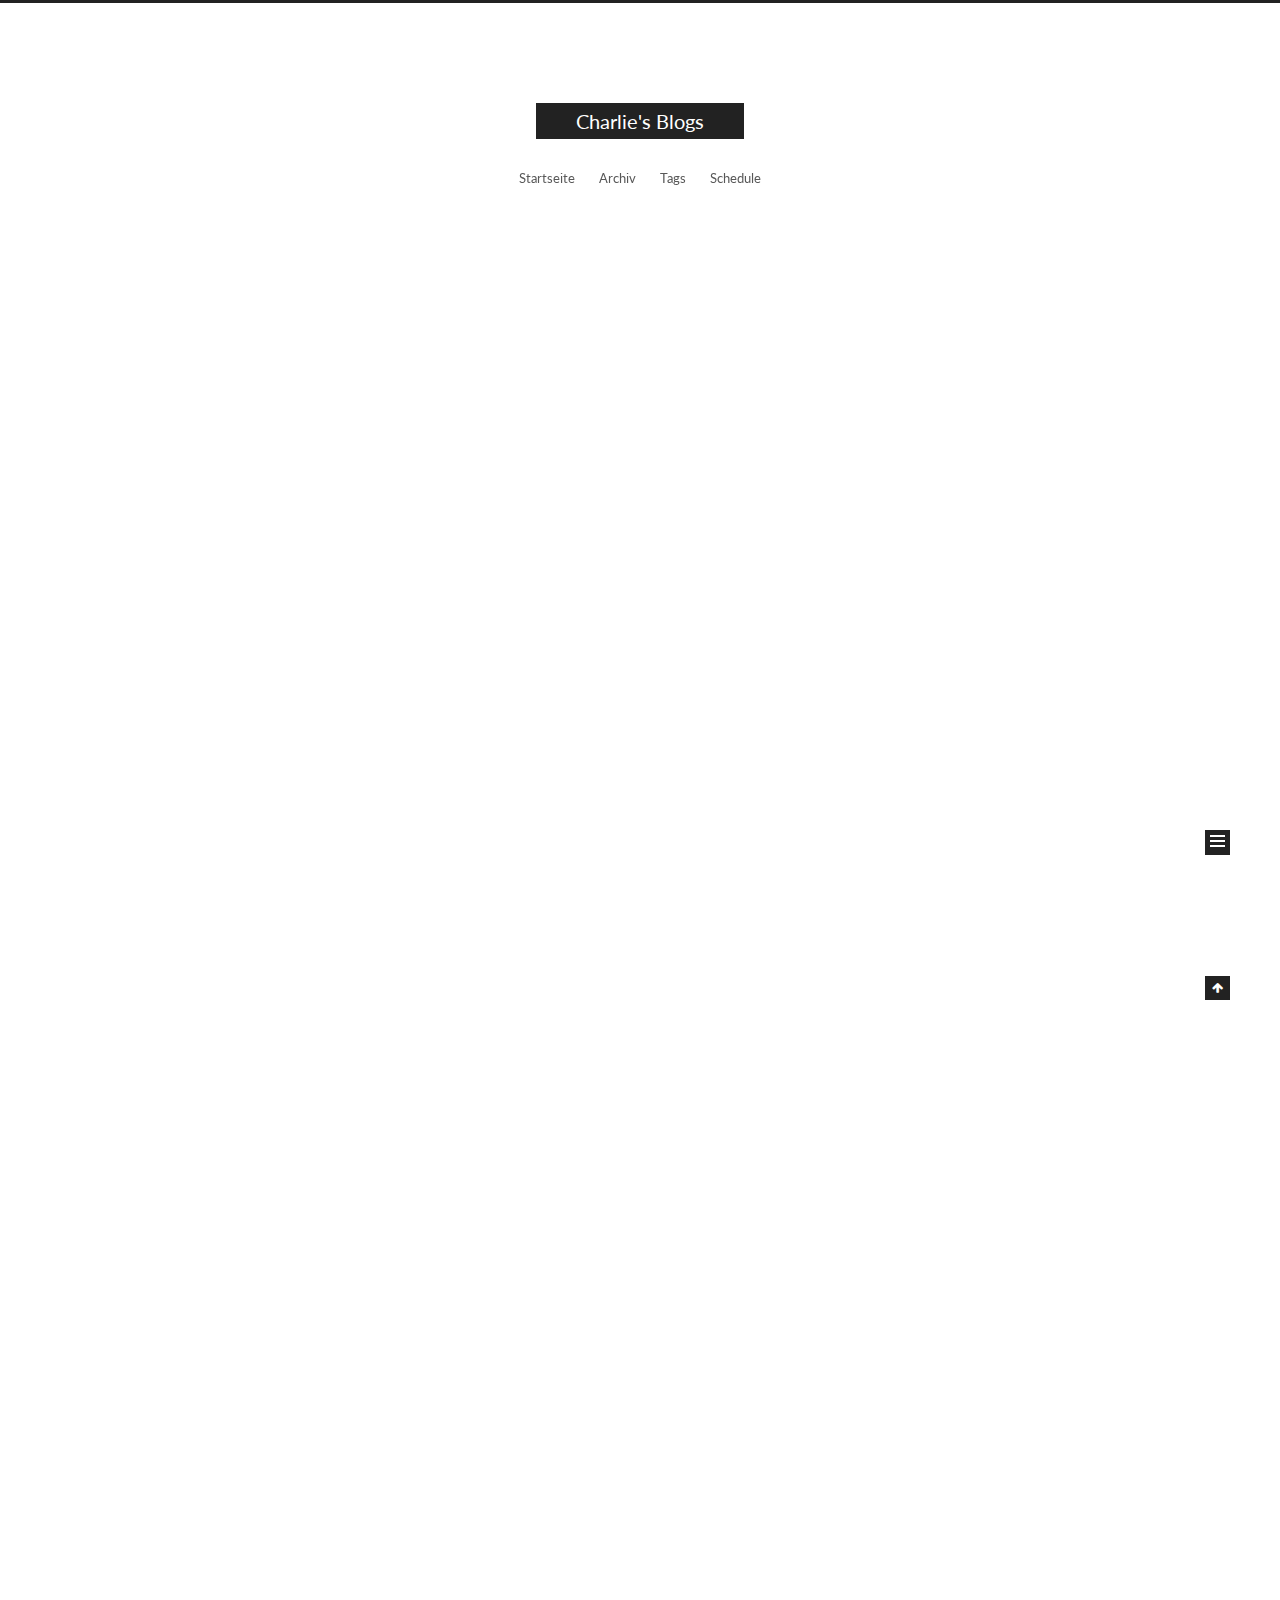
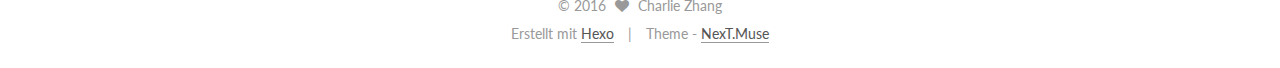
<file: index.html>
<!doctype html>



  


<html class="theme-next muse use-motion">
<head>
  <meta charset="UTF-8"/>
<meta http-equiv="X-UA-Compatible" content="IE=edge,chrome=1" />
<meta name="viewport" content="width=device-width, initial-scale=1, maximum-scale=1"/>



<meta http-equiv="Cache-Control" content="no-transform" />
<meta http-equiv="Cache-Control" content="no-siteapp" />












  
  
  <link href="/vendors/fancybox/source/jquery.fancybox.css?v=2.1.5" rel="stylesheet" type="text/css" />




  
  
  
  

  
    
    
  

  

  

  

  

  
    
    
    <link href="//fonts.googleapis.com/css?family=Lato:300,300italic,400,400italic,700,700italic&subset=latin,latin-ext" rel="stylesheet" type="text/css">
  






<link href="/vendors/font-awesome/css/font-awesome.min.css?v=4.4.0" rel="stylesheet" type="text/css" />

<link href="/css/main.css?v=5.0.2" rel="stylesheet" type="text/css" />


  <meta name="keywords" content="Hexo, NexT" />








  <link rel="shortcut icon" type="image/x-icon" href="/favicon.ico?v=5.0.2" />






<meta property="og:type" content="website">
<meta property="og:title" content="Charlie's Blogs">
<meta property="og:url" content="zchenglong.github.io/index.html">
<meta property="og:site_name" content="Charlie's Blogs">
<meta name="twitter:card" content="summary">
<meta name="twitter:title" content="Charlie's Blogs">



<script type="text/javascript" id="hexo.configuration">
  var NexT = window.NexT || {};
  var CONFIG = {
    scheme: 'Muse',
    sidebar: {"position":"left","display":"post"},
    fancybox: true,
    motion: true,
    duoshuo: {
      userId: '0',
      author: 'Author'
    }
  };
</script>




  <link rel="canonical" href="zchenglong.github.io/"/>


  <title> Charlie's Blogs </title>
</head>

<body itemscope itemtype="//schema.org/WebPage" lang="">

  










  
  
    
  

  <div class="container one-collumn sidebar-position-left 
   page-home 
 ">
    <div class="headband"></div>

    <header id="header" class="header" itemscope itemtype="//schema.org/WPHeader">
      <div class="header-inner"><div class="site-meta ">
  

  <div class="custom-logo-site-title">
    <a href="/"  class="brand" rel="start">
      <span class="logo-line-before"><i></i></span>
      <span class="site-title">Charlie's Blogs</span>
      <span class="logo-line-after"><i></i></span>
    </a>
  </div>
  <p class="site-subtitle"></p>
</div>

<div class="site-nav-toggle">
  <button>
    <span class="btn-bar"></span>
    <span class="btn-bar"></span>
    <span class="btn-bar"></span>
  </button>
</div>

<nav class="site-nav">
  

  
    <ul id="menu" class="menu">
      
        
        <li class="menu-item menu-item-home">
          <a href="/" rel="section">
            
            Startseite
          </a>
        </li>
      
        
        <li class="menu-item menu-item-archives">
          <a href="/archives" rel="section">
            
            Archiv
          </a>
        </li>
      
        
        <li class="menu-item menu-item-tags">
          <a href="/tags" rel="section">
            
            Tags
          </a>
        </li>
      
        
        <li class="menu-item menu-item-schedule">
          <a href="/schedule" rel="section">
            
            Schedule
          </a>
        </li>
      

      
    </ul>
  

  
</nav>

 </div>
    </header>

    <main id="main" class="main">
      <div class="main-inner">
        <div class="content-wrap">
          <div id="content" class="content">
            
  <section id="posts" class="posts-expand">
    
      

  
  

  
  
  

  <article class="post post-type-normal " itemscope itemtype="//schema.org/Article">

    
      <header class="post-header">

        
        
          <h1 class="post-title" itemprop="name headline">
            
            
              
                
                <a class="post-title-link" href="/2016/11/01/Hexo初探/" itemprop="url">
                  Hexo初探
                </a>
              
            
          </h1>
        

        <div class="post-meta">
          <span class="post-time">
            <span class="post-meta-item-icon">
              <i class="fa fa-calendar-o"></i>
            </span>
            <span class="post-meta-item-text">Veröffentlicht am</span>
            <time itemprop="dateCreated" datetime="2016-11-01T09:38:05+08:00" content="2016-11-01">
              2016-11-01
            </time>
          </span>

          

          
            
          

          

          
          

          
        </div>
      </header>
    


    <div class="post-body" itemprop="articleBody">

      
      

      
        
          
            
          
        
      
    </div>

    <div>
      
    </div>

    <div>
      
    </div>

    <footer class="post-footer">
      

      

      
      
        <div class="post-eof"></div>
      
    </footer>
  </article>


    
      

  
  

  
  
  

  <article class="post post-type-normal " itemscope itemtype="//schema.org/Article">

    
      <header class="post-header">

        
        
          <h1 class="post-title" itemprop="name headline">
            
            
              
                
                <a class="post-title-link" href="/2016/11/01/hello-world/" itemprop="url">
                  Hello World
                </a>
              
            
          </h1>
        

        <div class="post-meta">
          <span class="post-time">
            <span class="post-meta-item-icon">
              <i class="fa fa-calendar-o"></i>
            </span>
            <span class="post-meta-item-text">Veröffentlicht am</span>
            <time itemprop="dateCreated" datetime="2016-11-01T09:27:58+08:00" content="2016-11-01">
              2016-11-01
            </time>
          </span>

          

          
            
          

          

          
          

          
        </div>
      </header>
    


    <div class="post-body" itemprop="articleBody">

      
      

      
        
          
            <p>Welcome to <a href="https://hexo.io/" target="_blank" rel="external">Hexo</a>! This is your very first post. Check <a href="https://hexo.io/docs/" target="_blank" rel="external">documentation</a> for more info. If you get any problems when using Hexo, you can find the answer in <a href="https://hexo.io/docs/troubleshooting.html" target="_blank" rel="external">troubleshooting</a> or you can ask me on <a href="https://github.com/hexojs/hexo/issues" target="_blank" rel="external">GitHub</a>.</p>
<h2 id="Quick-Start"><a href="#Quick-Start" class="headerlink" title="Quick Start"></a>Quick Start</h2><h3 id="Create-a-new-post"><a href="#Create-a-new-post" class="headerlink" title="Create a new post"></a>Create a new post</h3><figure class="highlight bash"><table><tr><td class="gutter"><pre><div class="line">1</div></pre></td><td class="code"><pre><div class="line">$ hexo new <span class="string">"My New Post"</span></div></pre></td></tr></table></figure>
<p>More info: <a href="https://hexo.io/docs/writing.html" target="_blank" rel="external">Writing</a></p>
<h3 id="Run-server"><a href="#Run-server" class="headerlink" title="Run server"></a>Run server</h3><figure class="highlight bash"><table><tr><td class="gutter"><pre><div class="line">1</div></pre></td><td class="code"><pre><div class="line">$ hexo server</div></pre></td></tr></table></figure>
<p>More info: <a href="https://hexo.io/docs/server.html" target="_blank" rel="external">Server</a></p>
<h3 id="Generate-static-files"><a href="#Generate-static-files" class="headerlink" title="Generate static files"></a>Generate static files</h3><figure class="highlight bash"><table><tr><td class="gutter"><pre><div class="line">1</div></pre></td><td class="code"><pre><div class="line">$ hexo generate</div></pre></td></tr></table></figure>
<p>More info: <a href="https://hexo.io/docs/generating.html" target="_blank" rel="external">Generating</a></p>
<h3 id="Deploy-to-remote-sites"><a href="#Deploy-to-remote-sites" class="headerlink" title="Deploy to remote sites"></a>Deploy to remote sites</h3><figure class="highlight bash"><table><tr><td class="gutter"><pre><div class="line">1</div></pre></td><td class="code"><pre><div class="line">$ hexo deploy</div></pre></td></tr></table></figure>
<p>More info: <a href="https://hexo.io/docs/deployment.html" target="_blank" rel="external">Deployment</a></p>

          
        
      
    </div>

    <div>
      
    </div>

    <div>
      
    </div>

    <footer class="post-footer">
      

      

      
      
        <div class="post-eof"></div>
      
    </footer>
  </article>


    
  </section>

  


          </div>
          


          

        </div>
        
          
  
  <div class="sidebar-toggle">
    <div class="sidebar-toggle-line-wrap">
      <span class="sidebar-toggle-line sidebar-toggle-line-first"></span>
      <span class="sidebar-toggle-line sidebar-toggle-line-middle"></span>
      <span class="sidebar-toggle-line sidebar-toggle-line-last"></span>
    </div>
  </div>

  <aside id="sidebar" class="sidebar">
    <div class="sidebar-inner">

      

      

      <section class="site-overview sidebar-panel  sidebar-panel-active ">
        <div class="site-author motion-element" itemprop="author" itemscope itemtype="//schema.org/Person">
          <img class="site-author-image" itemprop="image"
               src="/images/avatar.gif"
               alt="Charlie Zhang" />
          <p class="site-author-name" itemprop="name">Charlie Zhang</p>
          <p class="site-description motion-element" itemprop="description"></p>
        </div>
        <nav class="site-state motion-element">
          <div class="site-state-item site-state-posts">
            <a href="/archives">
              <span class="site-state-item-count">2</span>
              <span class="site-state-item-name">Artikel</span>
            </a>
          </div>

          

          

        </nav>

        

        <div class="links-of-author motion-element">
          
        </div>

        
        

        
        

      </section>

      

    </div>
  </aside>


        
      </div>
    </main>

    <footer id="footer" class="footer">
      <div class="footer-inner">
        <div class="copyright" >
  
  &copy; 
  <span itemprop="copyrightYear">2016</span>
  <span class="with-love">
    <i class="fa fa-heart"></i>
  </span>
  <span class="author" itemprop="copyrightHolder">Charlie Zhang</span>
</div>

<div class="powered-by">
  Erstellt mit  <a class="theme-link" href="https://hexo.io">Hexo</a>
</div>

<div class="theme-info">
  Theme -
  <a class="theme-link" href="https://github.com/iissnan/hexo-theme-next">
    NexT.Muse
  </a>
</div>

        

        
      </div>
    </footer>

    <div class="back-to-top">
      <i class="fa fa-arrow-up"></i>
    </div>
  </div>

  

<script type="text/javascript">
  if (Object.prototype.toString.call(window.Promise) !== '[object Function]') {
    window.Promise = null;
  }
</script>









  



  
  <script type="text/javascript" src="/vendors/jquery/index.js?v=2.1.3"></script>

  
  <script type="text/javascript" src="/vendors/fastclick/lib/fastclick.min.js?v=1.0.6"></script>

  
  <script type="text/javascript" src="/vendors/jquery_lazyload/jquery.lazyload.js?v=1.9.7"></script>

  
  <script type="text/javascript" src="/vendors/velocity/velocity.min.js?v=1.2.1"></script>

  
  <script type="text/javascript" src="/vendors/velocity/velocity.ui.min.js?v=1.2.1"></script>

  
  <script type="text/javascript" src="/vendors/fancybox/source/jquery.fancybox.pack.js?v=2.1.5"></script>


  


  <script type="text/javascript" src="/js/src/utils.js?v=5.0.2"></script>

  <script type="text/javascript" src="/js/src/motion.js?v=5.0.2"></script>



  
  

  

  


  <script type="text/javascript" src="/js/src/bootstrap.js?v=5.0.2"></script>



  



  




  
  

  

  

  

  


</body>
</html>
</file>
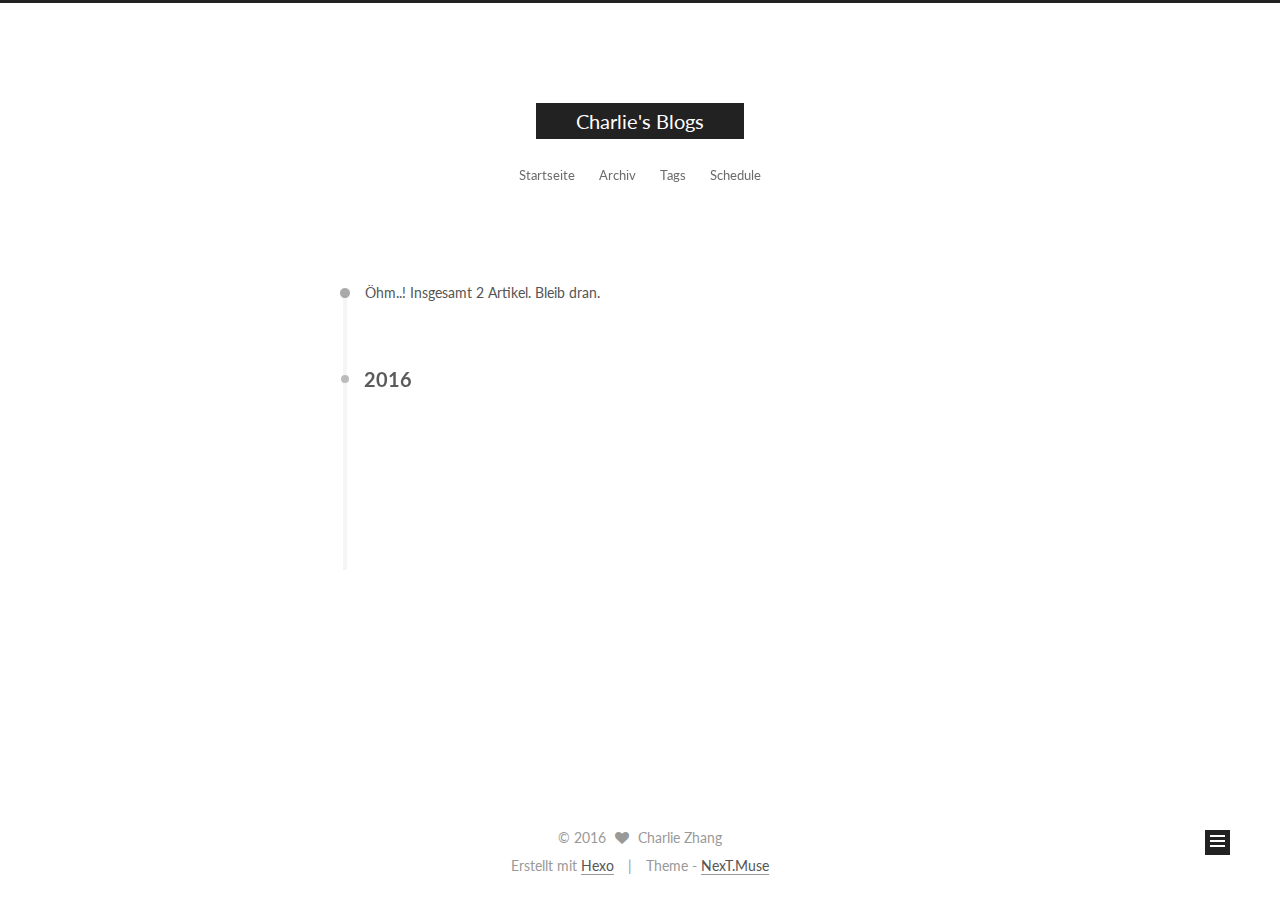
<file: archives/index.html>
<!doctype html>



  


<html class="theme-next muse use-motion">
<head>
  <meta charset="UTF-8"/>
<meta http-equiv="X-UA-Compatible" content="IE=edge,chrome=1" />
<meta name="viewport" content="width=device-width, initial-scale=1, maximum-scale=1"/>



<meta http-equiv="Cache-Control" content="no-transform" />
<meta http-equiv="Cache-Control" content="no-siteapp" />












  
  
  <link href="/vendors/fancybox/source/jquery.fancybox.css?v=2.1.5" rel="stylesheet" type="text/css" />




  
  
  
  

  
    
    
  

  

  

  

  

  
    
    
    <link href="//fonts.googleapis.com/css?family=Lato:300,300italic,400,400italic,700,700italic&subset=latin,latin-ext" rel="stylesheet" type="text/css">
  






<link href="/vendors/font-awesome/css/font-awesome.min.css?v=4.4.0" rel="stylesheet" type="text/css" />

<link href="/css/main.css?v=5.0.2" rel="stylesheet" type="text/css" />


  <meta name="keywords" content="Hexo, NexT" />








  <link rel="shortcut icon" type="image/x-icon" href="/favicon.ico?v=5.0.2" />






<meta property="og:type" content="website">
<meta property="og:title" content="Charlie's Blogs">
<meta property="og:url" content="zchenglong.github.io/archives/index.html">
<meta property="og:site_name" content="Charlie's Blogs">
<meta name="twitter:card" content="summary">
<meta name="twitter:title" content="Charlie's Blogs">



<script type="text/javascript" id="hexo.configuration">
  var NexT = window.NexT || {};
  var CONFIG = {
    scheme: 'Muse',
    sidebar: {"position":"left","display":"post"},
    fancybox: true,
    motion: true,
    duoshuo: {
      userId: '0',
      author: 'Author'
    }
  };
</script>




  <link rel="canonical" href="zchenglong.github.io/archives/"/>


  <title> Archiv | Charlie's Blogs </title>
</head>

<body itemscope itemtype="//schema.org/WebPage" lang="">

  










  
  
    
  

  <div class="container one-collumn sidebar-position-left  page-archive  ">
    <div class="headband"></div>

    <header id="header" class="header" itemscope itemtype="//schema.org/WPHeader">
      <div class="header-inner"><div class="site-meta ">
  

  <div class="custom-logo-site-title">
    <a href="/"  class="brand" rel="start">
      <span class="logo-line-before"><i></i></span>
      <span class="site-title">Charlie's Blogs</span>
      <span class="logo-line-after"><i></i></span>
    </a>
  </div>
  <p class="site-subtitle"></p>
</div>

<div class="site-nav-toggle">
  <button>
    <span class="btn-bar"></span>
    <span class="btn-bar"></span>
    <span class="btn-bar"></span>
  </button>
</div>

<nav class="site-nav">
  

  
    <ul id="menu" class="menu">
      
        
        <li class="menu-item menu-item-home">
          <a href="/" rel="section">
            
            Startseite
          </a>
        </li>
      
        
        <li class="menu-item menu-item-archives">
          <a href="/archives" rel="section">
            
            Archiv
          </a>
        </li>
      
        
        <li class="menu-item menu-item-tags">
          <a href="/tags" rel="section">
            
            Tags
          </a>
        </li>
      
        
        <li class="menu-item menu-item-schedule">
          <a href="/schedule" rel="section">
            
            Schedule
          </a>
        </li>
      

      
    </ul>
  

  
</nav>

 </div>
    </header>

    <main id="main" class="main">
      <div class="main-inner">
        <div class="content-wrap">
          <div id="content" class="content">
            

  <section id="posts" class="posts-collapse">
    <span class="archive-move-on"></span>

    <span class="archive-page-counter">
      
      
      
        
      
      Öhm..! Insgesamt 2 Artikel. Bleib dran.
    </span>

    

      
      
      

      
        
        <div class="collection-title">
          <h2 class="archive-year motion-element" id="archive-year-2016">2016</h2>
        </div>
      
      

      

  <article class="post post-type-normal" itemscope itemtype="//schema.org/Article">
    <header class="post-header">

      <h1 class="post-title">
        
            <a class="post-title-link" href="/2016/11/01/Hexo初探/" itemprop="url">
              
                <span itemprop="name">Hexo初探</span>
              
            </a>
        
      </h1>

      <div class="post-meta">
        <time class="post-time" itemprop="dateCreated"
              datetime="2016-11-01T09:38:05+08:00"
              content="2016-11-01" >
          11-01
        </time>
      </div>

    </header>
  </article>



    

      
      
      

      
      

      

  <article class="post post-type-normal" itemscope itemtype="//schema.org/Article">
    <header class="post-header">

      <h1 class="post-title">
        
            <a class="post-title-link" href="/2016/11/01/hello-world/" itemprop="url">
              
                <span itemprop="name">Hello World</span>
              
            </a>
        
      </h1>

      <div class="post-meta">
        <time class="post-time" itemprop="dateCreated"
              datetime="2016-11-01T09:27:58+08:00"
              content="2016-11-01" >
          11-01
        </time>
      </div>

    </header>
  </article>



    

  </section>

  



          </div>
          


          

        </div>
        
          
  
  <div class="sidebar-toggle">
    <div class="sidebar-toggle-line-wrap">
      <span class="sidebar-toggle-line sidebar-toggle-line-first"></span>
      <span class="sidebar-toggle-line sidebar-toggle-line-middle"></span>
      <span class="sidebar-toggle-line sidebar-toggle-line-last"></span>
    </div>
  </div>

  <aside id="sidebar" class="sidebar">
    <div class="sidebar-inner">

      

      

      <section class="site-overview sidebar-panel  sidebar-panel-active ">
        <div class="site-author motion-element" itemprop="author" itemscope itemtype="//schema.org/Person">
          <img class="site-author-image" itemprop="image"
               src="/images/avatar.gif"
               alt="Charlie Zhang" />
          <p class="site-author-name" itemprop="name">Charlie Zhang</p>
          <p class="site-description motion-element" itemprop="description"></p>
        </div>
        <nav class="site-state motion-element">
          <div class="site-state-item site-state-posts">
            <a href="/archives">
              <span class="site-state-item-count">2</span>
              <span class="site-state-item-name">Artikel</span>
            </a>
          </div>

          

          

        </nav>

        

        <div class="links-of-author motion-element">
          
        </div>

        
        

        
        

      </section>

      

    </div>
  </aside>


        
      </div>
    </main>

    <footer id="footer" class="footer">
      <div class="footer-inner">
        <div class="copyright" >
  
  &copy; 
  <span itemprop="copyrightYear">2016</span>
  <span class="with-love">
    <i class="fa fa-heart"></i>
  </span>
  <span class="author" itemprop="copyrightHolder">Charlie Zhang</span>
</div>

<div class="powered-by">
  Erstellt mit  <a class="theme-link" href="https://hexo.io">Hexo</a>
</div>

<div class="theme-info">
  Theme -
  <a class="theme-link" href="https://github.com/iissnan/hexo-theme-next">
    NexT.Muse
  </a>
</div>

        

        
      </div>
    </footer>

    <div class="back-to-top">
      <i class="fa fa-arrow-up"></i>
    </div>
  </div>

  

<script type="text/javascript">
  if (Object.prototype.toString.call(window.Promise) !== '[object Function]') {
    window.Promise = null;
  }
</script>









  



  
  <script type="text/javascript" src="/vendors/jquery/index.js?v=2.1.3"></script>

  
  <script type="text/javascript" src="/vendors/fastclick/lib/fastclick.min.js?v=1.0.6"></script>

  
  <script type="text/javascript" src="/vendors/jquery_lazyload/jquery.lazyload.js?v=1.9.7"></script>

  
  <script type="text/javascript" src="/vendors/velocity/velocity.min.js?v=1.2.1"></script>

  
  <script type="text/javascript" src="/vendors/velocity/velocity.ui.min.js?v=1.2.1"></script>

  
  <script type="text/javascript" src="/vendors/fancybox/source/jquery.fancybox.pack.js?v=2.1.5"></script>


  


  <script type="text/javascript" src="/js/src/utils.js?v=5.0.2"></script>

  <script type="text/javascript" src="/js/src/motion.js?v=5.0.2"></script>



  
  

  
  
    <script type="text/javascript" id="motion.page.archive">
      $('.archive-year').velocity('transition.slideLeftIn');
    </script>
  


  


  <script type="text/javascript" src="/js/src/bootstrap.js?v=5.0.2"></script>



  



  




  
  

  

  

  

  


</body>
</html>
</file>
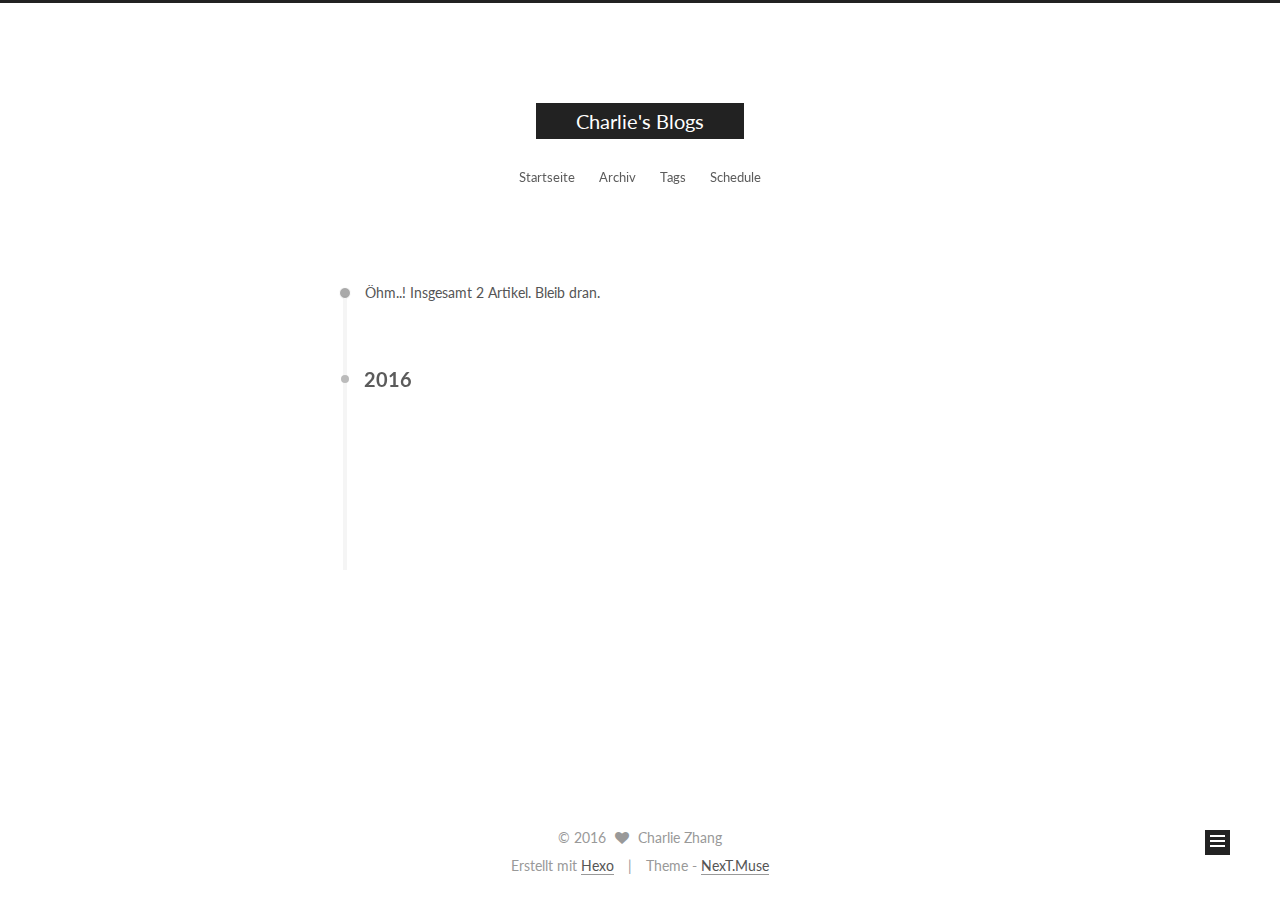
<file: archives/2016/index.html>
<!doctype html>



  


<html class="theme-next muse use-motion">
<head>
  <meta charset="UTF-8"/>
<meta http-equiv="X-UA-Compatible" content="IE=edge,chrome=1" />
<meta name="viewport" content="width=device-width, initial-scale=1, maximum-scale=1"/>



<meta http-equiv="Cache-Control" content="no-transform" />
<meta http-equiv="Cache-Control" content="no-siteapp" />












  
  
  <link href="/vendors/fancybox/source/jquery.fancybox.css?v=2.1.5" rel="stylesheet" type="text/css" />




  
  
  
  

  
    
    
  

  

  

  

  

  
    
    
    <link href="//fonts.googleapis.com/css?family=Lato:300,300italic,400,400italic,700,700italic&subset=latin,latin-ext" rel="stylesheet" type="text/css">
  






<link href="/vendors/font-awesome/css/font-awesome.min.css?v=4.4.0" rel="stylesheet" type="text/css" />

<link href="/css/main.css?v=5.0.2" rel="stylesheet" type="text/css" />


  <meta name="keywords" content="Hexo, NexT" />








  <link rel="shortcut icon" type="image/x-icon" href="/favicon.ico?v=5.0.2" />






<meta property="og:type" content="website">
<meta property="og:title" content="Charlie's Blogs">
<meta property="og:url" content="zchenglong.github.io/archives/2016/index.html">
<meta property="og:site_name" content="Charlie's Blogs">
<meta name="twitter:card" content="summary">
<meta name="twitter:title" content="Charlie's Blogs">



<script type="text/javascript" id="hexo.configuration">
  var NexT = window.NexT || {};
  var CONFIG = {
    scheme: 'Muse',
    sidebar: {"position":"left","display":"post"},
    fancybox: true,
    motion: true,
    duoshuo: {
      userId: '0',
      author: 'Author'
    }
  };
</script>




  <link rel="canonical" href="zchenglong.github.io/archives/2016/"/>


  <title> Archiv | Charlie's Blogs </title>
</head>

<body itemscope itemtype="//schema.org/WebPage" lang="">

  










  
  
    
  

  <div class="container one-collumn sidebar-position-left  page-archive  ">
    <div class="headband"></div>

    <header id="header" class="header" itemscope itemtype="//schema.org/WPHeader">
      <div class="header-inner"><div class="site-meta ">
  

  <div class="custom-logo-site-title">
    <a href="/"  class="brand" rel="start">
      <span class="logo-line-before"><i></i></span>
      <span class="site-title">Charlie's Blogs</span>
      <span class="logo-line-after"><i></i></span>
    </a>
  </div>
  <p class="site-subtitle"></p>
</div>

<div class="site-nav-toggle">
  <button>
    <span class="btn-bar"></span>
    <span class="btn-bar"></span>
    <span class="btn-bar"></span>
  </button>
</div>

<nav class="site-nav">
  

  
    <ul id="menu" class="menu">
      
        
        <li class="menu-item menu-item-home">
          <a href="/" rel="section">
            
            Startseite
          </a>
        </li>
      
        
        <li class="menu-item menu-item-archives">
          <a href="/archives" rel="section">
            
            Archiv
          </a>
        </li>
      
        
        <li class="menu-item menu-item-tags">
          <a href="/tags" rel="section">
            
            Tags
          </a>
        </li>
      
        
        <li class="menu-item menu-item-schedule">
          <a href="/schedule" rel="section">
            
            Schedule
          </a>
        </li>
      

      
    </ul>
  

  
</nav>

 </div>
    </header>

    <main id="main" class="main">
      <div class="main-inner">
        <div class="content-wrap">
          <div id="content" class="content">
            

  <section id="posts" class="posts-collapse">
    <span class="archive-move-on"></span>

    <span class="archive-page-counter">
      
      
      
        
      
      Öhm..! Insgesamt 2 Artikel. Bleib dran.
    </span>

    

      
      
      

      
        
        <div class="collection-title">
          <h2 class="archive-year motion-element" id="archive-year-2016">2016</h2>
        </div>
      
      

      

  <article class="post post-type-normal" itemscope itemtype="//schema.org/Article">
    <header class="post-header">

      <h1 class="post-title">
        
            <a class="post-title-link" href="/2016/11/01/Hexo初探/" itemprop="url">
              
                <span itemprop="name">Hexo初探</span>
              
            </a>
        
      </h1>

      <div class="post-meta">
        <time class="post-time" itemprop="dateCreated"
              datetime="2016-11-01T09:38:05+08:00"
              content="2016-11-01" >
          11-01
        </time>
      </div>

    </header>
  </article>



    

      
      
      

      
      

      

  <article class="post post-type-normal" itemscope itemtype="//schema.org/Article">
    <header class="post-header">

      <h1 class="post-title">
        
            <a class="post-title-link" href="/2016/11/01/hello-world/" itemprop="url">
              
                <span itemprop="name">Hello World</span>
              
            </a>
        
      </h1>

      <div class="post-meta">
        <time class="post-time" itemprop="dateCreated"
              datetime="2016-11-01T09:27:58+08:00"
              content="2016-11-01" >
          11-01
        </time>
      </div>

    </header>
  </article>



    

  </section>

  



          </div>
          


          

        </div>
        
          
  
  <div class="sidebar-toggle">
    <div class="sidebar-toggle-line-wrap">
      <span class="sidebar-toggle-line sidebar-toggle-line-first"></span>
      <span class="sidebar-toggle-line sidebar-toggle-line-middle"></span>
      <span class="sidebar-toggle-line sidebar-toggle-line-last"></span>
    </div>
  </div>

  <aside id="sidebar" class="sidebar">
    <div class="sidebar-inner">

      

      

      <section class="site-overview sidebar-panel  sidebar-panel-active ">
        <div class="site-author motion-element" itemprop="author" itemscope itemtype="//schema.org/Person">
          <img class="site-author-image" itemprop="image"
               src="/images/avatar.gif"
               alt="Charlie Zhang" />
          <p class="site-author-name" itemprop="name">Charlie Zhang</p>
          <p class="site-description motion-element" itemprop="description"></p>
        </div>
        <nav class="site-state motion-element">
          <div class="site-state-item site-state-posts">
            <a href="/archives">
              <span class="site-state-item-count">2</span>
              <span class="site-state-item-name">Artikel</span>
            </a>
          </div>

          

          

        </nav>

        

        <div class="links-of-author motion-element">
          
        </div>

        
        

        
        

      </section>

      

    </div>
  </aside>


        
      </div>
    </main>

    <footer id="footer" class="footer">
      <div class="footer-inner">
        <div class="copyright" >
  
  &copy; 
  <span itemprop="copyrightYear">2016</span>
  <span class="with-love">
    <i class="fa fa-heart"></i>
  </span>
  <span class="author" itemprop="copyrightHolder">Charlie Zhang</span>
</div>

<div class="powered-by">
  Erstellt mit  <a class="theme-link" href="https://hexo.io">Hexo</a>
</div>

<div class="theme-info">
  Theme -
  <a class="theme-link" href="https://github.com/iissnan/hexo-theme-next">
    NexT.Muse
  </a>
</div>

        

        
      </div>
    </footer>

    <div class="back-to-top">
      <i class="fa fa-arrow-up"></i>
    </div>
  </div>

  

<script type="text/javascript">
  if (Object.prototype.toString.call(window.Promise) !== '[object Function]') {
    window.Promise = null;
  }
</script>









  



  
  <script type="text/javascript" src="/vendors/jquery/index.js?v=2.1.3"></script>

  
  <script type="text/javascript" src="/vendors/fastclick/lib/fastclick.min.js?v=1.0.6"></script>

  
  <script type="text/javascript" src="/vendors/jquery_lazyload/jquery.lazyload.js?v=1.9.7"></script>

  
  <script type="text/javascript" src="/vendors/velocity/velocity.min.js?v=1.2.1"></script>

  
  <script type="text/javascript" src="/vendors/velocity/velocity.ui.min.js?v=1.2.1"></script>

  
  <script type="text/javascript" src="/vendors/fancybox/source/jquery.fancybox.pack.js?v=2.1.5"></script>


  


  <script type="text/javascript" src="/js/src/utils.js?v=5.0.2"></script>

  <script type="text/javascript" src="/js/src/motion.js?v=5.0.2"></script>



  
  

  
  
    <script type="text/javascript" id="motion.page.archive">
      $('.archive-year').velocity('transition.slideLeftIn');
    </script>
  


  


  <script type="text/javascript" src="/js/src/bootstrap.js?v=5.0.2"></script>



  



  




  
  

  

  

  

  


</body>
</html>
</file>
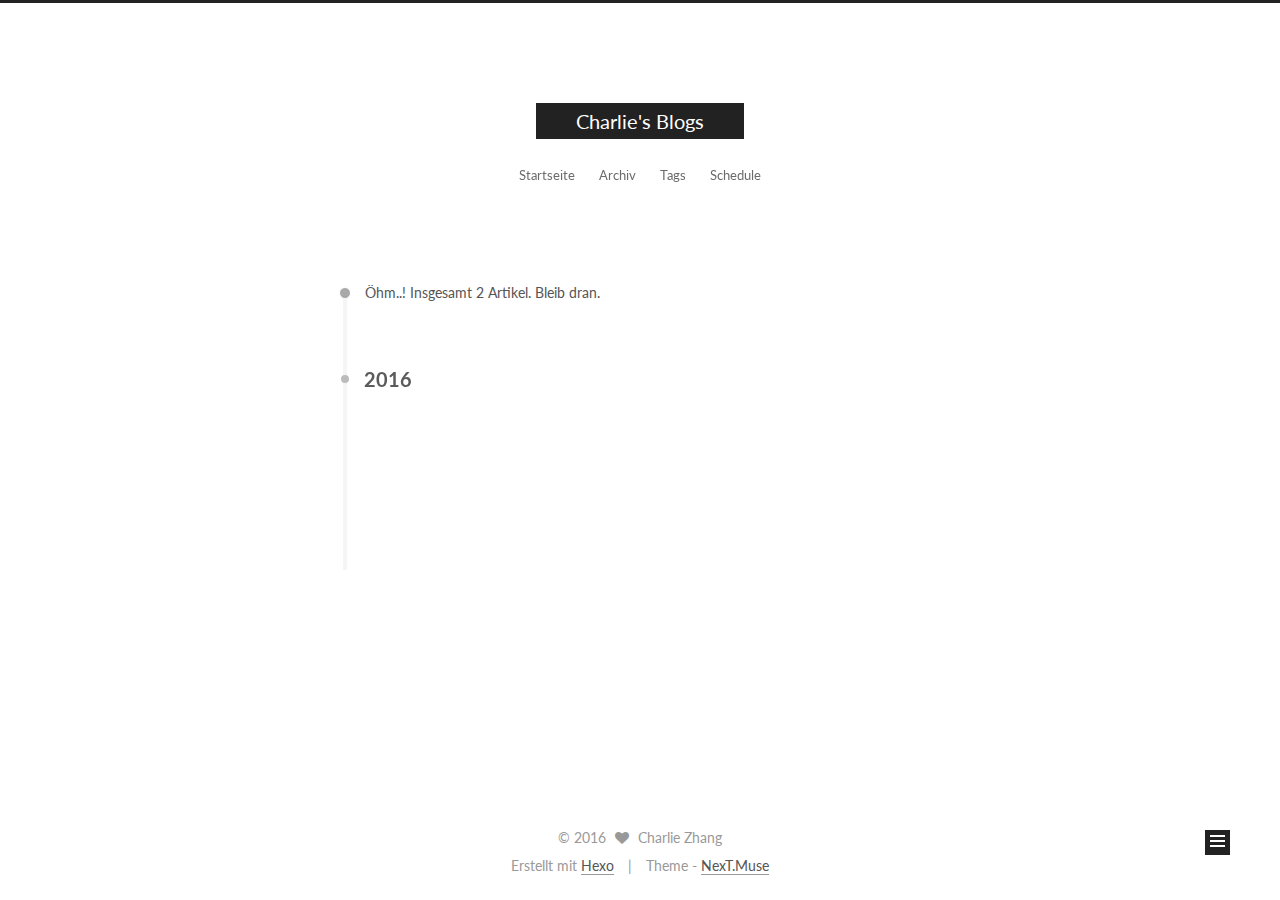
<file: archives/2016/11/index.html>
<!doctype html>



  


<html class="theme-next muse use-motion">
<head>
  <meta charset="UTF-8"/>
<meta http-equiv="X-UA-Compatible" content="IE=edge,chrome=1" />
<meta name="viewport" content="width=device-width, initial-scale=1, maximum-scale=1"/>



<meta http-equiv="Cache-Control" content="no-transform" />
<meta http-equiv="Cache-Control" content="no-siteapp" />












  
  
  <link href="/vendors/fancybox/source/jquery.fancybox.css?v=2.1.5" rel="stylesheet" type="text/css" />




  
  
  
  

  
    
    
  

  

  

  

  

  
    
    
    <link href="//fonts.googleapis.com/css?family=Lato:300,300italic,400,400italic,700,700italic&subset=latin,latin-ext" rel="stylesheet" type="text/css">
  






<link href="/vendors/font-awesome/css/font-awesome.min.css?v=4.4.0" rel="stylesheet" type="text/css" />

<link href="/css/main.css?v=5.0.2" rel="stylesheet" type="text/css" />


  <meta name="keywords" content="Hexo, NexT" />








  <link rel="shortcut icon" type="image/x-icon" href="/favicon.ico?v=5.0.2" />






<meta property="og:type" content="website">
<meta property="og:title" content="Charlie's Blogs">
<meta property="og:url" content="zchenglong.github.io/archives/2016/11/index.html">
<meta property="og:site_name" content="Charlie's Blogs">
<meta name="twitter:card" content="summary">
<meta name="twitter:title" content="Charlie's Blogs">



<script type="text/javascript" id="hexo.configuration">
  var NexT = window.NexT || {};
  var CONFIG = {
    scheme: 'Muse',
    sidebar: {"position":"left","display":"post"},
    fancybox: true,
    motion: true,
    duoshuo: {
      userId: '0',
      author: 'Author'
    }
  };
</script>




  <link rel="canonical" href="zchenglong.github.io/archives/2016/11/"/>


  <title> Archiv | Charlie's Blogs </title>
</head>

<body itemscope itemtype="//schema.org/WebPage" lang="">

  










  
  
    
  

  <div class="container one-collumn sidebar-position-left  page-archive  ">
    <div class="headband"></div>

    <header id="header" class="header" itemscope itemtype="//schema.org/WPHeader">
      <div class="header-inner"><div class="site-meta ">
  

  <div class="custom-logo-site-title">
    <a href="/"  class="brand" rel="start">
      <span class="logo-line-before"><i></i></span>
      <span class="site-title">Charlie's Blogs</span>
      <span class="logo-line-after"><i></i></span>
    </a>
  </div>
  <p class="site-subtitle"></p>
</div>

<div class="site-nav-toggle">
  <button>
    <span class="btn-bar"></span>
    <span class="btn-bar"></span>
    <span class="btn-bar"></span>
  </button>
</div>

<nav class="site-nav">
  

  
    <ul id="menu" class="menu">
      
        
        <li class="menu-item menu-item-home">
          <a href="/" rel="section">
            
            Startseite
          </a>
        </li>
      
        
        <li class="menu-item menu-item-archives">
          <a href="/archives" rel="section">
            
            Archiv
          </a>
        </li>
      
        
        <li class="menu-item menu-item-tags">
          <a href="/tags" rel="section">
            
            Tags
          </a>
        </li>
      
        
        <li class="menu-item menu-item-schedule">
          <a href="/schedule" rel="section">
            
            Schedule
          </a>
        </li>
      

      
    </ul>
  

  
</nav>

 </div>
    </header>

    <main id="main" class="main">
      <div class="main-inner">
        <div class="content-wrap">
          <div id="content" class="content">
            

  <section id="posts" class="posts-collapse">
    <span class="archive-move-on"></span>

    <span class="archive-page-counter">
      
      
      
        
      
      Öhm..! Insgesamt 2 Artikel. Bleib dran.
    </span>

    

      
      
      

      
        
        <div class="collection-title">
          <h2 class="archive-year motion-element" id="archive-year-2016">2016</h2>
        </div>
      
      

      

  <article class="post post-type-normal" itemscope itemtype="//schema.org/Article">
    <header class="post-header">

      <h1 class="post-title">
        
            <a class="post-title-link" href="/2016/11/01/Hexo初探/" itemprop="url">
              
                <span itemprop="name">Hexo初探</span>
              
            </a>
        
      </h1>

      <div class="post-meta">
        <time class="post-time" itemprop="dateCreated"
              datetime="2016-11-01T09:38:05+08:00"
              content="2016-11-01" >
          11-01
        </time>
      </div>

    </header>
  </article>



    

      
      
      

      
      

      

  <article class="post post-type-normal" itemscope itemtype="//schema.org/Article">
    <header class="post-header">

      <h1 class="post-title">
        
            <a class="post-title-link" href="/2016/11/01/hello-world/" itemprop="url">
              
                <span itemprop="name">Hello World</span>
              
            </a>
        
      </h1>

      <div class="post-meta">
        <time class="post-time" itemprop="dateCreated"
              datetime="2016-11-01T09:27:58+08:00"
              content="2016-11-01" >
          11-01
        </time>
      </div>

    </header>
  </article>



    

  </section>

  



          </div>
          


          

        </div>
        
          
  
  <div class="sidebar-toggle">
    <div class="sidebar-toggle-line-wrap">
      <span class="sidebar-toggle-line sidebar-toggle-line-first"></span>
      <span class="sidebar-toggle-line sidebar-toggle-line-middle"></span>
      <span class="sidebar-toggle-line sidebar-toggle-line-last"></span>
    </div>
  </div>

  <aside id="sidebar" class="sidebar">
    <div class="sidebar-inner">

      

      

      <section class="site-overview sidebar-panel  sidebar-panel-active ">
        <div class="site-author motion-element" itemprop="author" itemscope itemtype="//schema.org/Person">
          <img class="site-author-image" itemprop="image"
               src="/images/avatar.gif"
               alt="Charlie Zhang" />
          <p class="site-author-name" itemprop="name">Charlie Zhang</p>
          <p class="site-description motion-element" itemprop="description"></p>
        </div>
        <nav class="site-state motion-element">
          <div class="site-state-item site-state-posts">
            <a href="/archives">
              <span class="site-state-item-count">2</span>
              <span class="site-state-item-name">Artikel</span>
            </a>
          </div>

          

          

        </nav>

        

        <div class="links-of-author motion-element">
          
        </div>

        
        

        
        

      </section>

      

    </div>
  </aside>


        
      </div>
    </main>

    <footer id="footer" class="footer">
      <div class="footer-inner">
        <div class="copyright" >
  
  &copy; 
  <span itemprop="copyrightYear">2016</span>
  <span class="with-love">
    <i class="fa fa-heart"></i>
  </span>
  <span class="author" itemprop="copyrightHolder">Charlie Zhang</span>
</div>

<div class="powered-by">
  Erstellt mit  <a class="theme-link" href="https://hexo.io">Hexo</a>
</div>

<div class="theme-info">
  Theme -
  <a class="theme-link" href="https://github.com/iissnan/hexo-theme-next">
    NexT.Muse
  </a>
</div>

        

        
      </div>
    </footer>

    <div class="back-to-top">
      <i class="fa fa-arrow-up"></i>
    </div>
  </div>

  

<script type="text/javascript">
  if (Object.prototype.toString.call(window.Promise) !== '[object Function]') {
    window.Promise = null;
  }
</script>









  



  
  <script type="text/javascript" src="/vendors/jquery/index.js?v=2.1.3"></script>

  
  <script type="text/javascript" src="/vendors/fastclick/lib/fastclick.min.js?v=1.0.6"></script>

  
  <script type="text/javascript" src="/vendors/jquery_lazyload/jquery.lazyload.js?v=1.9.7"></script>

  
  <script type="text/javascript" src="/vendors/velocity/velocity.min.js?v=1.2.1"></script>

  
  <script type="text/javascript" src="/vendors/velocity/velocity.ui.min.js?v=1.2.1"></script>

  
  <script type="text/javascript" src="/vendors/fancybox/source/jquery.fancybox.pack.js?v=2.1.5"></script>


  


  <script type="text/javascript" src="/js/src/utils.js?v=5.0.2"></script>

  <script type="text/javascript" src="/js/src/motion.js?v=5.0.2"></script>



  
  

  
  
    <script type="text/javascript" id="motion.page.archive">
      $('.archive-year').velocity('transition.slideLeftIn');
    </script>
  


  


  <script type="text/javascript" src="/js/src/bootstrap.js?v=5.0.2"></script>



  



  




  
  

  

  

  

  


</body>
</html>
</file>
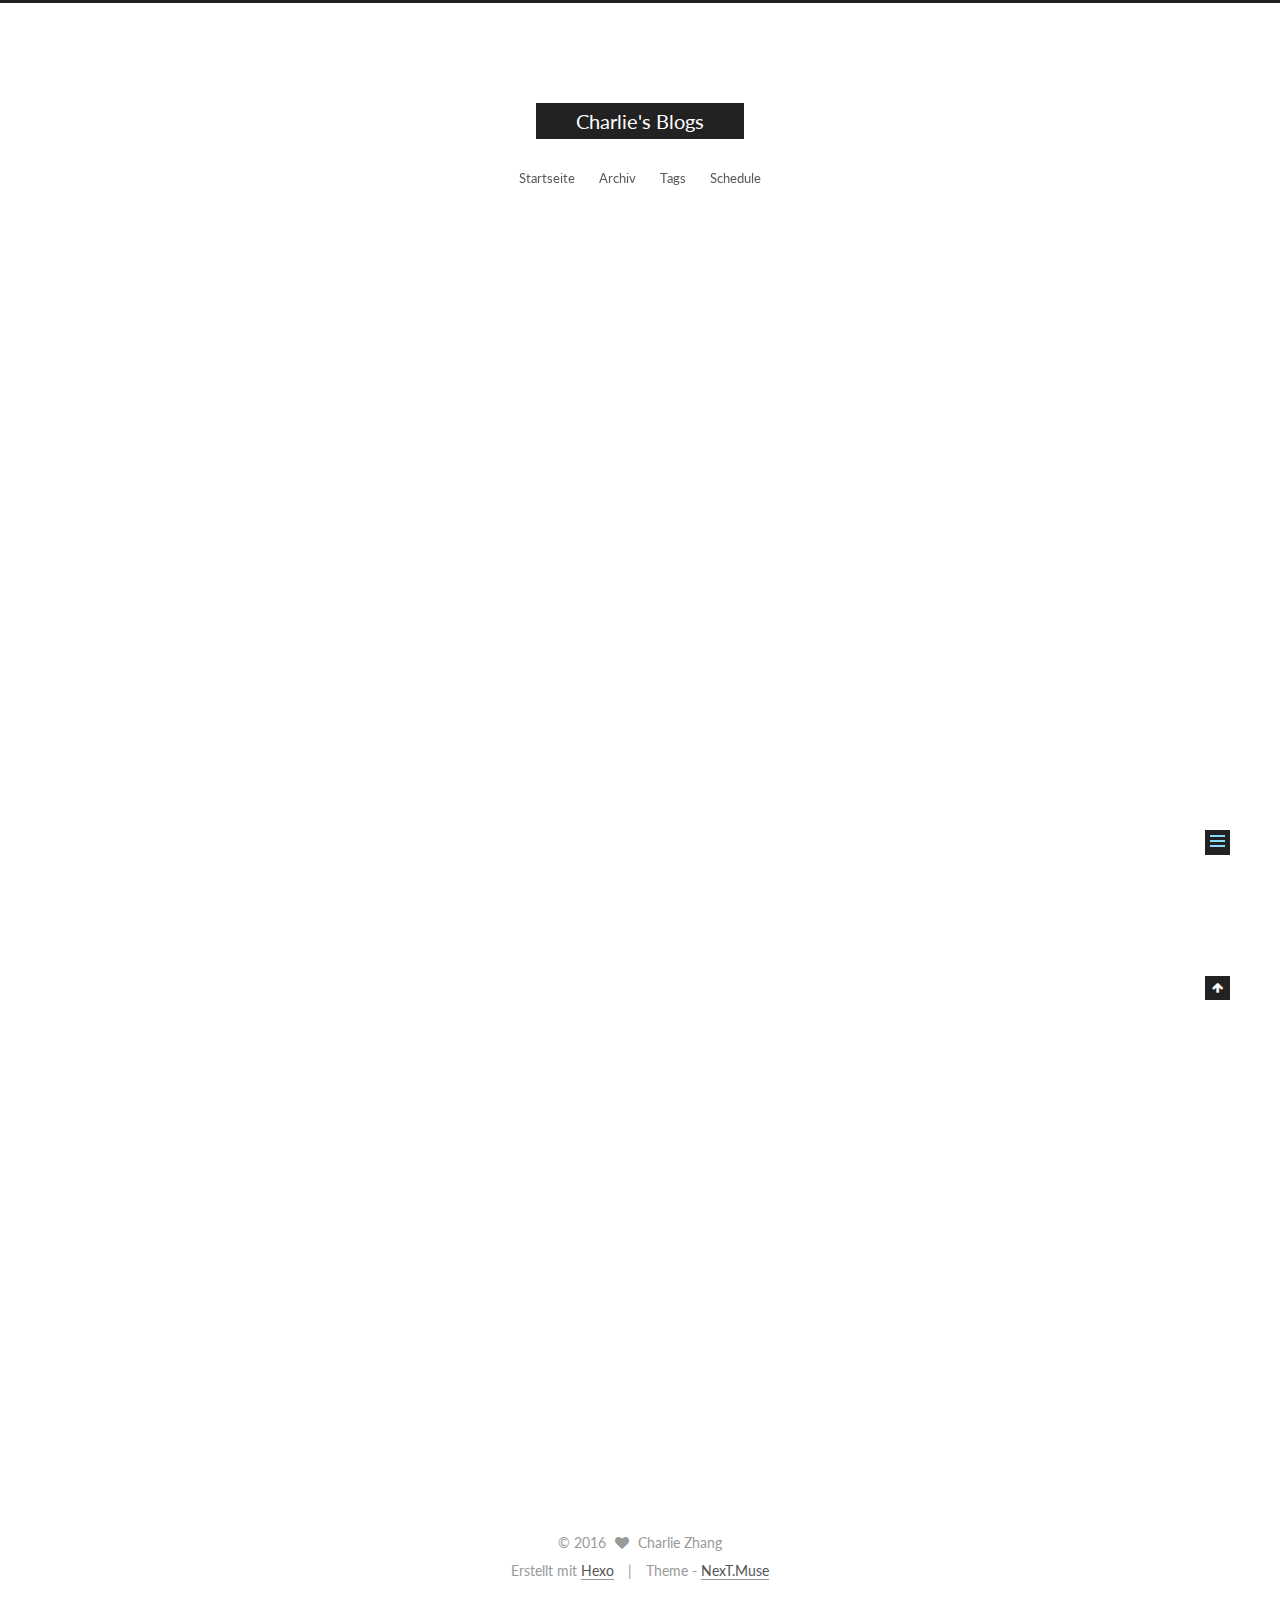
<file: 2016/11/01/hello-world/index.html>
<!doctype html>



  


<html class="theme-next muse use-motion">
<head>
  <meta charset="UTF-8"/>
<meta http-equiv="X-UA-Compatible" content="IE=edge,chrome=1" />
<meta name="viewport" content="width=device-width, initial-scale=1, maximum-scale=1"/>



<meta http-equiv="Cache-Control" content="no-transform" />
<meta http-equiv="Cache-Control" content="no-siteapp" />












  
  
  <link href="/vendors/fancybox/source/jquery.fancybox.css?v=2.1.5" rel="stylesheet" type="text/css" />




  
  
  
  

  
    
    
  

  

  

  

  

  
    
    
    <link href="//fonts.googleapis.com/css?family=Lato:300,300italic,400,400italic,700,700italic&subset=latin,latin-ext" rel="stylesheet" type="text/css">
  






<link href="/vendors/font-awesome/css/font-awesome.min.css?v=4.4.0" rel="stylesheet" type="text/css" />

<link href="/css/main.css?v=5.0.2" rel="stylesheet" type="text/css" />


  <meta name="keywords" content="Hexo, NexT" />








  <link rel="shortcut icon" type="image/x-icon" href="/favicon.ico?v=5.0.2" />






<meta name="description" content="Welcome to Hexo! This is your very first post. Check documentation for more info. If you get any problems when using Hexo, you can find the answer in troubleshooting or you can ask me on GitHub.
Quick">
<meta property="og:type" content="article">
<meta property="og:title" content="Hello World">
<meta property="og:url" content="zchenglong.github.io/2016/11/01/hello-world/index.html">
<meta property="og:site_name" content="Charlie's Blogs">
<meta property="og:description" content="Welcome to Hexo! This is your very first post. Check documentation for more info. If you get any problems when using Hexo, you can find the answer in troubleshooting or you can ask me on GitHub.
Quick">
<meta property="og:updated_time" content="2016-11-01T01:27:58.000Z">
<meta name="twitter:card" content="summary">
<meta name="twitter:title" content="Hello World">
<meta name="twitter:description" content="Welcome to Hexo! This is your very first post. Check documentation for more info. If you get any problems when using Hexo, you can find the answer in troubleshooting or you can ask me on GitHub.
Quick">



<script type="text/javascript" id="hexo.configuration">
  var NexT = window.NexT || {};
  var CONFIG = {
    scheme: 'Muse',
    sidebar: {"position":"left","display":"post"},
    fancybox: true,
    motion: true,
    duoshuo: {
      userId: '0',
      author: 'Author'
    }
  };
</script>




  <link rel="canonical" href="zchenglong.github.io/2016/11/01/hello-world/"/>


  <title> Hello World | Charlie's Blogs </title>
</head>

<body itemscope itemtype="//schema.org/WebPage" lang="">

  










  
  
    
  

  <div class="container one-collumn sidebar-position-left page-post-detail ">
    <div class="headband"></div>

    <header id="header" class="header" itemscope itemtype="//schema.org/WPHeader">
      <div class="header-inner"><div class="site-meta ">
  

  <div class="custom-logo-site-title">
    <a href="/"  class="brand" rel="start">
      <span class="logo-line-before"><i></i></span>
      <span class="site-title">Charlie's Blogs</span>
      <span class="logo-line-after"><i></i></span>
    </a>
  </div>
  <p class="site-subtitle"></p>
</div>

<div class="site-nav-toggle">
  <button>
    <span class="btn-bar"></span>
    <span class="btn-bar"></span>
    <span class="btn-bar"></span>
  </button>
</div>

<nav class="site-nav">
  

  
    <ul id="menu" class="menu">
      
        
        <li class="menu-item menu-item-home">
          <a href="/" rel="section">
            
            Startseite
          </a>
        </li>
      
        
        <li class="menu-item menu-item-archives">
          <a href="/archives" rel="section">
            
            Archiv
          </a>
        </li>
      
        
        <li class="menu-item menu-item-tags">
          <a href="/tags" rel="section">
            
            Tags
          </a>
        </li>
      
        
        <li class="menu-item menu-item-schedule">
          <a href="/schedule" rel="section">
            
            Schedule
          </a>
        </li>
      

      
    </ul>
  

  
</nav>

 </div>
    </header>

    <main id="main" class="main">
      <div class="main-inner">
        <div class="content-wrap">
          <div id="content" class="content">
            

  <div id="posts" class="posts-expand">
    

  
  

  
  
  

  <article class="post post-type-normal " itemscope itemtype="//schema.org/Article">

    
      <header class="post-header">

        
        
          <h1 class="post-title" itemprop="name headline">
            
            
              
                Hello World
              
            
          </h1>
        

        <div class="post-meta">
          <span class="post-time">
            <span class="post-meta-item-icon">
              <i class="fa fa-calendar-o"></i>
            </span>
            <span class="post-meta-item-text">Veröffentlicht am</span>
            <time itemprop="dateCreated" datetime="2016-11-01T09:27:58+08:00" content="2016-11-01">
              2016-11-01
            </time>
          </span>

          

          
            
          

          

          
          

          
        </div>
      </header>
    


    <div class="post-body" itemprop="articleBody">

      
      

      
        <p>Welcome to <a href="https://hexo.io/" target="_blank" rel="external">Hexo</a>! This is your very first post. Check <a href="https://hexo.io/docs/" target="_blank" rel="external">documentation</a> for more info. If you get any problems when using Hexo, you can find the answer in <a href="https://hexo.io/docs/troubleshooting.html" target="_blank" rel="external">troubleshooting</a> or you can ask me on <a href="https://github.com/hexojs/hexo/issues" target="_blank" rel="external">GitHub</a>.</p>
<h2 id="Quick-Start"><a href="#Quick-Start" class="headerlink" title="Quick Start"></a>Quick Start</h2><h3 id="Create-a-new-post"><a href="#Create-a-new-post" class="headerlink" title="Create a new post"></a>Create a new post</h3><figure class="highlight bash"><table><tr><td class="gutter"><pre><div class="line">1</div></pre></td><td class="code"><pre><div class="line">$ hexo new <span class="string">"My New Post"</span></div></pre></td></tr></table></figure>
<p>More info: <a href="https://hexo.io/docs/writing.html" target="_blank" rel="external">Writing</a></p>
<h3 id="Run-server"><a href="#Run-server" class="headerlink" title="Run server"></a>Run server</h3><figure class="highlight bash"><table><tr><td class="gutter"><pre><div class="line">1</div></pre></td><td class="code"><pre><div class="line">$ hexo server</div></pre></td></tr></table></figure>
<p>More info: <a href="https://hexo.io/docs/server.html" target="_blank" rel="external">Server</a></p>
<h3 id="Generate-static-files"><a href="#Generate-static-files" class="headerlink" title="Generate static files"></a>Generate static files</h3><figure class="highlight bash"><table><tr><td class="gutter"><pre><div class="line">1</div></pre></td><td class="code"><pre><div class="line">$ hexo generate</div></pre></td></tr></table></figure>
<p>More info: <a href="https://hexo.io/docs/generating.html" target="_blank" rel="external">Generating</a></p>
<h3 id="Deploy-to-remote-sites"><a href="#Deploy-to-remote-sites" class="headerlink" title="Deploy to remote sites"></a>Deploy to remote sites</h3><figure class="highlight bash"><table><tr><td class="gutter"><pre><div class="line">1</div></pre></td><td class="code"><pre><div class="line">$ hexo deploy</div></pre></td></tr></table></figure>
<p>More info: <a href="https://hexo.io/docs/deployment.html" target="_blank" rel="external">Deployment</a></p>

      
    </div>

    <div>
      
        

      
    </div>

    <div>
      
        

      
    </div>

    <footer class="post-footer">
      

      
        <div class="post-nav">
          <div class="post-nav-next post-nav-item">
            
          </div>

          <div class="post-nav-prev post-nav-item">
            
              <a href="/2016/11/01/Hexo初探/" rel="prev" title="Hexo初探">
                Hexo初探 <i class="fa fa-chevron-right"></i>
              </a>
            
          </div>
        </div>
      

      
      
    </footer>
  </article>



    <div class="post-spread">
      
    </div>
  </div>


          </div>
          


          
  <div class="comments" id="comments">
    
  </div>


        </div>
        
          
  
  <div class="sidebar-toggle">
    <div class="sidebar-toggle-line-wrap">
      <span class="sidebar-toggle-line sidebar-toggle-line-first"></span>
      <span class="sidebar-toggle-line sidebar-toggle-line-middle"></span>
      <span class="sidebar-toggle-line sidebar-toggle-line-last"></span>
    </div>
  </div>

  <aside id="sidebar" class="sidebar">
    <div class="sidebar-inner">

      

      
        <ul class="sidebar-nav motion-element">
          <li class="sidebar-nav-toc sidebar-nav-active" data-target="post-toc-wrap" >
            Inhaltsverzeichnis
          </li>
          <li class="sidebar-nav-overview" data-target="site-overview">
            Übersicht
          </li>
        </ul>
      

      <section class="site-overview sidebar-panel ">
        <div class="site-author motion-element" itemprop="author" itemscope itemtype="//schema.org/Person">
          <img class="site-author-image" itemprop="image"
               src="/images/avatar.gif"
               alt="Charlie Zhang" />
          <p class="site-author-name" itemprop="name">Charlie Zhang</p>
          <p class="site-description motion-element" itemprop="description"></p>
        </div>
        <nav class="site-state motion-element">
          <div class="site-state-item site-state-posts">
            <a href="/archives">
              <span class="site-state-item-count">2</span>
              <span class="site-state-item-name">Artikel</span>
            </a>
          </div>

          

          

        </nav>

        

        <div class="links-of-author motion-element">
          
        </div>

        
        

        
        

      </section>

      
        <section class="post-toc-wrap motion-element sidebar-panel sidebar-panel-active">
          <div class="post-toc">
            
              
            
            
              <div class="post-toc-content"><ol class="nav"><li class="nav-item nav-level-2"><a class="nav-link" href="#Quick-Start"><span class="nav-number">1.</span> <span class="nav-text">Quick Start</span></a><ol class="nav-child"><li class="nav-item nav-level-3"><a class="nav-link" href="#Create-a-new-post"><span class="nav-number">1.1.</span> <span class="nav-text">Create a new post</span></a></li><li class="nav-item nav-level-3"><a class="nav-link" href="#Run-server"><span class="nav-number">1.2.</span> <span class="nav-text">Run server</span></a></li><li class="nav-item nav-level-3"><a class="nav-link" href="#Generate-static-files"><span class="nav-number">1.3.</span> <span class="nav-text">Generate static files</span></a></li><li class="nav-item nav-level-3"><a class="nav-link" href="#Deploy-to-remote-sites"><span class="nav-number">1.4.</span> <span class="nav-text">Deploy to remote sites</span></a></li></ol></li></ol></div>
            
          </div>
        </section>
      

    </div>
  </aside>


        
      </div>
    </main>

    <footer id="footer" class="footer">
      <div class="footer-inner">
        <div class="copyright" >
  
  &copy; 
  <span itemprop="copyrightYear">2016</span>
  <span class="with-love">
    <i class="fa fa-heart"></i>
  </span>
  <span class="author" itemprop="copyrightHolder">Charlie Zhang</span>
</div>

<div class="powered-by">
  Erstellt mit  <a class="theme-link" href="https://hexo.io">Hexo</a>
</div>

<div class="theme-info">
  Theme -
  <a class="theme-link" href="https://github.com/iissnan/hexo-theme-next">
    NexT.Muse
  </a>
</div>

        

        
      </div>
    </footer>

    <div class="back-to-top">
      <i class="fa fa-arrow-up"></i>
    </div>
  </div>

  

<script type="text/javascript">
  if (Object.prototype.toString.call(window.Promise) !== '[object Function]') {
    window.Promise = null;
  }
</script>









  



  
  <script type="text/javascript" src="/vendors/jquery/index.js?v=2.1.3"></script>

  
  <script type="text/javascript" src="/vendors/fastclick/lib/fastclick.min.js?v=1.0.6"></script>

  
  <script type="text/javascript" src="/vendors/jquery_lazyload/jquery.lazyload.js?v=1.9.7"></script>

  
  <script type="text/javascript" src="/vendors/velocity/velocity.min.js?v=1.2.1"></script>

  
  <script type="text/javascript" src="/vendors/velocity/velocity.ui.min.js?v=1.2.1"></script>

  
  <script type="text/javascript" src="/vendors/fancybox/source/jquery.fancybox.pack.js?v=2.1.5"></script>


  


  <script type="text/javascript" src="/js/src/utils.js?v=5.0.2"></script>

  <script type="text/javascript" src="/js/src/motion.js?v=5.0.2"></script>



  
  

  
  <script type="text/javascript" src="/js/src/scrollspy.js?v=5.0.2"></script>
<script type="text/javascript" src="/js/src/post-details.js?v=5.0.2"></script>



  


  <script type="text/javascript" src="/js/src/bootstrap.js?v=5.0.2"></script>



  



  




  
  

  

  

  

  


</body>
</html>
</file>
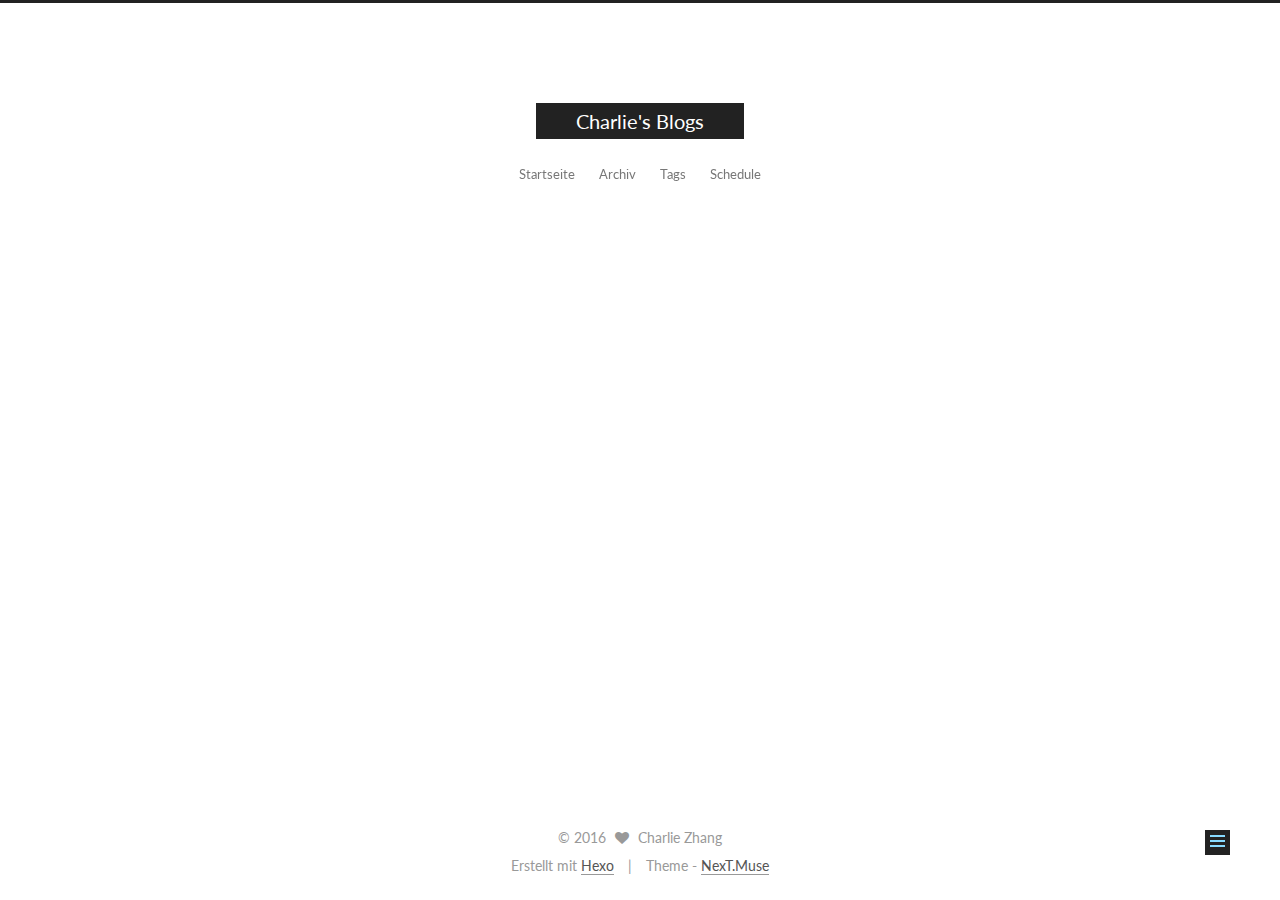
<file: 2016/11/01/Hexo初探/index.html>
<!doctype html>



  


<html class="theme-next muse use-motion">
<head>
  <meta charset="UTF-8"/>
<meta http-equiv="X-UA-Compatible" content="IE=edge,chrome=1" />
<meta name="viewport" content="width=device-width, initial-scale=1, maximum-scale=1"/>



<meta http-equiv="Cache-Control" content="no-transform" />
<meta http-equiv="Cache-Control" content="no-siteapp" />












  
  
  <link href="/vendors/fancybox/source/jquery.fancybox.css?v=2.1.5" rel="stylesheet" type="text/css" />




  
  
  
  

  
    
    
  

  

  

  

  

  
    
    
    <link href="//fonts.googleapis.com/css?family=Lato:300,300italic,400,400italic,700,700italic&subset=latin,latin-ext" rel="stylesheet" type="text/css">
  






<link href="/vendors/font-awesome/css/font-awesome.min.css?v=4.4.0" rel="stylesheet" type="text/css" />

<link href="/css/main.css?v=5.0.2" rel="stylesheet" type="text/css" />


  <meta name="keywords" content="Hexo, NexT" />








  <link rel="shortcut icon" type="image/x-icon" href="/favicon.ico?v=5.0.2" />






<meta property="og:type" content="article">
<meta property="og:title" content="Hexo初探">
<meta property="og:url" content="zchenglong.github.io/2016/11/01/Hexo初探/index.html">
<meta property="og:site_name" content="Charlie's Blogs">
<meta property="og:updated_time" content="2016-11-01T01:38:05.000Z">
<meta name="twitter:card" content="summary">
<meta name="twitter:title" content="Hexo初探">



<script type="text/javascript" id="hexo.configuration">
  var NexT = window.NexT || {};
  var CONFIG = {
    scheme: 'Muse',
    sidebar: {"position":"left","display":"post"},
    fancybox: true,
    motion: true,
    duoshuo: {
      userId: '0',
      author: 'Author'
    }
  };
</script>




  <link rel="canonical" href="zchenglong.github.io/2016/11/01/Hexo初探/"/>


  <title> Hexo初探 | Charlie's Blogs </title>
</head>

<body itemscope itemtype="//schema.org/WebPage" lang="">

  










  
  
    
  

  <div class="container one-collumn sidebar-position-left page-post-detail ">
    <div class="headband"></div>

    <header id="header" class="header" itemscope itemtype="//schema.org/WPHeader">
      <div class="header-inner"><div class="site-meta ">
  

  <div class="custom-logo-site-title">
    <a href="/"  class="brand" rel="start">
      <span class="logo-line-before"><i></i></span>
      <span class="site-title">Charlie's Blogs</span>
      <span class="logo-line-after"><i></i></span>
    </a>
  </div>
  <p class="site-subtitle"></p>
</div>

<div class="site-nav-toggle">
  <button>
    <span class="btn-bar"></span>
    <span class="btn-bar"></span>
    <span class="btn-bar"></span>
  </button>
</div>

<nav class="site-nav">
  

  
    <ul id="menu" class="menu">
      
        
        <li class="menu-item menu-item-home">
          <a href="/" rel="section">
            
            Startseite
          </a>
        </li>
      
        
        <li class="menu-item menu-item-archives">
          <a href="/archives" rel="section">
            
            Archiv
          </a>
        </li>
      
        
        <li class="menu-item menu-item-tags">
          <a href="/tags" rel="section">
            
            Tags
          </a>
        </li>
      
        
        <li class="menu-item menu-item-schedule">
          <a href="/schedule" rel="section">
            
            Schedule
          </a>
        </li>
      

      
    </ul>
  

  
</nav>

 </div>
    </header>

    <main id="main" class="main">
      <div class="main-inner">
        <div class="content-wrap">
          <div id="content" class="content">
            

  <div id="posts" class="posts-expand">
    

  
  

  
  
  

  <article class="post post-type-normal " itemscope itemtype="//schema.org/Article">

    
      <header class="post-header">

        
        
          <h1 class="post-title" itemprop="name headline">
            
            
              
                Hexo初探
              
            
          </h1>
        

        <div class="post-meta">
          <span class="post-time">
            <span class="post-meta-item-icon">
              <i class="fa fa-calendar-o"></i>
            </span>
            <span class="post-meta-item-text">Veröffentlicht am</span>
            <time itemprop="dateCreated" datetime="2016-11-01T09:38:05+08:00" content="2016-11-01">
              2016-11-01
            </time>
          </span>

          

          
            
          

          

          
          

          
        </div>
      </header>
    


    <div class="post-body" itemprop="articleBody">

      
      

      
        
      
    </div>

    <div>
      
        

      
    </div>

    <div>
      
        

      
    </div>

    <footer class="post-footer">
      

      
        <div class="post-nav">
          <div class="post-nav-next post-nav-item">
            
              <a href="/2016/11/01/hello-world/" rel="next" title="Hello World">
                <i class="fa fa-chevron-left"></i> Hello World
              </a>
            
          </div>

          <div class="post-nav-prev post-nav-item">
            
          </div>
        </div>
      

      
      
    </footer>
  </article>



    <div class="post-spread">
      
    </div>
  </div>


          </div>
          


          
  <div class="comments" id="comments">
    
  </div>


        </div>
        
          
  
  <div class="sidebar-toggle">
    <div class="sidebar-toggle-line-wrap">
      <span class="sidebar-toggle-line sidebar-toggle-line-first"></span>
      <span class="sidebar-toggle-line sidebar-toggle-line-middle"></span>
      <span class="sidebar-toggle-line sidebar-toggle-line-last"></span>
    </div>
  </div>

  <aside id="sidebar" class="sidebar">
    <div class="sidebar-inner">

      

      
        <ul class="sidebar-nav motion-element">
          <li class="sidebar-nav-toc sidebar-nav-active" data-target="post-toc-wrap" >
            Inhaltsverzeichnis
          </li>
          <li class="sidebar-nav-overview" data-target="site-overview">
            Übersicht
          </li>
        </ul>
      

      <section class="site-overview sidebar-panel ">
        <div class="site-author motion-element" itemprop="author" itemscope itemtype="//schema.org/Person">
          <img class="site-author-image" itemprop="image"
               src="/images/avatar.gif"
               alt="Charlie Zhang" />
          <p class="site-author-name" itemprop="name">Charlie Zhang</p>
          <p class="site-description motion-element" itemprop="description"></p>
        </div>
        <nav class="site-state motion-element">
          <div class="site-state-item site-state-posts">
            <a href="/archives">
              <span class="site-state-item-count">2</span>
              <span class="site-state-item-name">Artikel</span>
            </a>
          </div>

          

          

        </nav>

        

        <div class="links-of-author motion-element">
          
        </div>

        
        

        
        

      </section>

      
        <section class="post-toc-wrap motion-element sidebar-panel sidebar-panel-active">
          <div class="post-toc">
            
              
            
            
              <p class="post-toc-empty">Dieser Artikel hat kein Inhaltsverzeichnis</p>
            
          </div>
        </section>
      

    </div>
  </aside>


        
      </div>
    </main>

    <footer id="footer" class="footer">
      <div class="footer-inner">
        <div class="copyright" >
  
  &copy; 
  <span itemprop="copyrightYear">2016</span>
  <span class="with-love">
    <i class="fa fa-heart"></i>
  </span>
  <span class="author" itemprop="copyrightHolder">Charlie Zhang</span>
</div>

<div class="powered-by">
  Erstellt mit  <a class="theme-link" href="https://hexo.io">Hexo</a>
</div>

<div class="theme-info">
  Theme -
  <a class="theme-link" href="https://github.com/iissnan/hexo-theme-next">
    NexT.Muse
  </a>
</div>

        

        
      </div>
    </footer>

    <div class="back-to-top">
      <i class="fa fa-arrow-up"></i>
    </div>
  </div>

  

<script type="text/javascript">
  if (Object.prototype.toString.call(window.Promise) !== '[object Function]') {
    window.Promise = null;
  }
</script>









  



  
  <script type="text/javascript" src="/vendors/jquery/index.js?v=2.1.3"></script>

  
  <script type="text/javascript" src="/vendors/fastclick/lib/fastclick.min.js?v=1.0.6"></script>

  
  <script type="text/javascript" src="/vendors/jquery_lazyload/jquery.lazyload.js?v=1.9.7"></script>

  
  <script type="text/javascript" src="/vendors/velocity/velocity.min.js?v=1.2.1"></script>

  
  <script type="text/javascript" src="/vendors/velocity/velocity.ui.min.js?v=1.2.1"></script>

  
  <script type="text/javascript" src="/vendors/fancybox/source/jquery.fancybox.pack.js?v=2.1.5"></script>


  


  <script type="text/javascript" src="/js/src/utils.js?v=5.0.2"></script>

  <script type="text/javascript" src="/js/src/motion.js?v=5.0.2"></script>



  
  

  
  <script type="text/javascript" src="/js/src/scrollspy.js?v=5.0.2"></script>
<script type="text/javascript" src="/js/src/post-details.js?v=5.0.2"></script>



  


  <script type="text/javascript" src="/js/src/bootstrap.js?v=5.0.2"></script>



  



  




  
  

  

  

  

  


</body>
</html>
</file>
<file: css/main.css>
/* normalize.css v3.0.2 | MIT License | git.io/normalize */
html {
  font-family: sans-serif; /* 1 */
  -ms-text-size-adjust: 100%; /* 2 */
  -webkit-text-size-adjust: 100%; /* 2 */
}
body {
  margin: 0;
}
article,
aside,
details,
figcaption,
figure,
footer,
header,
hgroup,
main,
menu,
nav,
section,
summary {
  display: block;
}
audio,
canvas,
progress,
video {
  display: inline-block; /* 1 */
  vertical-align: baseline; /* 2 */
}
audio:not([controls]) {
  display: none;
  height: 0;
}
[hidden],
template {
  display: none;
}
a {
  background-color: transparent;
}
a:active,
a:hover {
  outline: 0;
}
abbr[title] {
  border-bottom: 1px dotted;
}
b,
strong {
  font-weight: bold;
}
dfn {
  font-style: italic;
}
h1 {
  font-size: 2em;
  margin: 0.67em 0;
}
mark {
  background: #ff0;
  color: #000;
}
small {
  font-size: 80%;
}
sub,
sup {
  font-size: 75%;
  line-height: 0;
  position: relative;
  vertical-align: baseline;
}
sup {
  top: -0.5em;
}
sub {
  bottom: -0.25em;
}
img {
  border: 0;
}
svg:not(:root) {
  overflow: hidden;
}
figure {
  margin: 1em 40px;
}
hr {
  -moz-box-sizing: content-box;
  box-sizing: content-box;
  height: 0;
}
pre {
  overflow: auto;
}
code,
kbd,
pre,
samp {
  font-family: monospace, monospace;
  font-size: 1em;
}
button,
input,
optgroup,
select,
textarea {
  color: inherit; /* 1 */
  font: inherit; /* 2 */
  margin: 0; /* 3 */
}
button {
  overflow: visible;
}
button,
select {
  text-transform: none;
}
button,
html input[type="button"],
input[type="reset"],
input[type="submit"] {
  -webkit-appearance: button; /* 2 */
  cursor: pointer; /* 3 */
}
button[disabled],
html input[disabled] {
  cursor: default;
}
button::-moz-focus-inner,
input::-moz-focus-inner {
  border: 0;
  padding: 0;
}
input {
  line-height: normal;
}
input[type="checkbox"],
input[type="radio"] {
  box-sizing: border-box; /* 1 */
  padding: 0; /* 2 */
}
input[type="number"]::-webkit-inner-spin-button,
input[type="number"]::-webkit-outer-spin-button {
  height: auto;
}
input[type="search"] {
  -webkit-appearance: textfield; /* 1 */
  -moz-box-sizing: content-box;
  -webkit-box-sizing: content-box; /* 2 */
  box-sizing: content-box;
}
input[type="search"]::-webkit-search-cancel-button,
input[type="search"]::-webkit-search-decoration {
  -webkit-appearance: none;
}
fieldset {
  border: 1px solid #c0c0c0;
  margin: 0 2px;
  padding: 0.35em 0.625em 0.75em;
}
legend {
  border: 0; /* 1 */
  padding: 0; /* 2 */
}
textarea {
  overflow: auto;
}
optgroup {
  font-weight: bold;
}
table {
  border-collapse: collapse;
  border-spacing: 0;
}
td,
th {
  padding: 0;
}
::selection {
  background: #262a30;
  color: #fff;
}
body {
  position: relative;
  font-family: 'Lato', "PingFang SC", "Microsoft YaHei", sans-serif;
  font-size: 14px;
  line-height: 2;
  color: #555;
  background: #fff;
}
@media (max-width: 767px) {
  body {
    padding-right: 0 !important;
  }
}
@media (min-width: 768px) and (max-width: 991px) {
  body {
    padding-right: 0 !important;
  }
}
@media (min-width: 1600px) {
  body {
    font-size: 16px;
  }
}
h1,
h2,
h3,
h4,
h5,
h6 {
  margin: 0;
  padding: 0;
  font-weight: bold;
  line-height: 1.5;
  font-family: 'Lato', "PingFang SC", "Microsoft YaHei", sans-serif;
}
h2,
h3,
h4,
h5,
h6 {
  margin: 20px 0 15px;
}
h1 {
  font-size: 22px;
}
@media (max-width: 767px) {
  h1 {
    font-size: 18px;
  }
}
h2 {
  font-size: 20px;
}
@media (max-width: 767px) {
  h2 {
    font-size: 16px;
  }
}
h3 {
  font-size: 18px;
}
@media (max-width: 767px) {
  h3 {
    font-size: 14px;
  }
}
h4 {
  font-size: 16px;
}
@media (max-width: 767px) {
  h4 {
    font-size: 12px;
  }
}
h5 {
  font-size: 14px;
}
@media (max-width: 767px) {
  h5 {
    font-size: 10px;
  }
}
h6 {
  font-size: 12px;
}
@media (max-width: 767px) {
  h6 {
    font-size: 8px;
  }
}
p {
  margin: 0 0 25px 0;
}
a {
  color: #555;
  text-decoration: none;
  border-bottom: 1px solid #999;
  word-wrap: break-word;
}
a:hover {
  color: #222;
  border-bottom-color: #222;
}
ul {
  list-style: none;
}
blockquote {
  margin: 0;
  padding: 0;
}
img {
  display: block;
  margin: auto;
  max-width: 100%;
  height: auto;
}
hr {
  margin: 40px 0;
  height: 3px;
  border: none;
  background-color: #ddd;
  background-image: repeating-linear-gradient(-45deg, #fff, #fff 4px, transparent 4px, transparent 8px);
}
blockquote {
  padding: 0 15px;
  color: #666;
  border-left: 4px solid #ddd;
}
blockquote cite::before {
  content: "-";
  padding: 0 5px;
}
dt {
  font-weight: 700;
}
dd {
  margin: 0;
  padding: 0;
}
.text-left {
  text-align: left;
}
.text-center {
  text-align: center;
}
.text-right {
  text-align: right;
}
.text-justify {
  text-align: justify;
}
.text-nowrap {
  white-space: nowrap;
}
.text-lowercase {
  text-transform: lowercase;
}
.text-uppercase {
  text-transform: uppercase;
}
.text-capitalize {
  text-transform: capitalize;
}
.center-block {
  display: block;
  margin-left: auto;
  margin-right: auto;
}
.clearfix:before,
.clearfix:after {
  content: " ";
  display: table;
}
.clearfix:after {
  clear: both;
}
.pullquote {
  width: 45%;
}
.pullquote.left {
  float: left;
  margin-left: 5px;
  margin-right: 10px;
}
.pullquote.right {
  float: right;
  margin-left: 10px;
  margin-right: 5px;
}
.affix.affix.affix {
  position: fixed;
}
.translation {
  margin-top: -20px;
  font-size: 14px;
  color: #999;
}
.scrollbar-measure {
  width: 100px;
  height: 100px;
  overflow: scroll;
  position: absolute;
  top: -9999px;
}
.use-motion .motion-element {
  opacity: 0;
}
#local-search-input {
  padding: 3px;
  border: none;
  text-indent: 14px;
  border-radius: 0;
  width: 140px;
  outline: none;
  border-bottom: 1px solid #999;
  background: inherit;
  opacity: 0.5;
}
#local-search-input:focus {
  opacity: 1;
}
.search-icon {
  position: absolute;
  top: 9px;
}
table {
  margin: 20px 0;
  width: 100%;
  border-collapse: collapse;
  border-spacing: 0;
  border: 1px solid #ddd;
  font-size: 14px;
  table-layout: fixed;
  word-wrap: break-all;
}
table>tbody>tr:nth-of-type(odd) {
  background-color: #f9f9f9;
}
table>tbody>tr:hover {
  background-color: #f5f5f5;
}
caption,
th,
td {
  padding: 8px;
  text-align: left;
  vertical-align: middle;
  font-weight: normal;
}
th,
td {
  border-bottom: 3px solid #ddd;
  border-right: 1px solid #eee;
}
th {
  padding-bottom: 10px;
  font-weight: 700;
}
td {
  border-bottom-width: 1px;
}
html,
body {
  height: 100%;
}
.container {
  position: relative;
  min-height: 100%;
}
.header-inner {
  margin: 0 auto;
  padding: 100px 0 70px;
  width: 700px;
}
@media (min-width: 1600px) {
  .container .header-inner {
    width: 900px;
  }
}
.main {
  padding-bottom: 150px;
}
.main-inner {
  margin: 0 auto;
  width: 700px;
}
@media (min-width: 1600px) {
  .container .main-inner {
    width: 900px;
  }
}
.footer {
  position: absolute;
  left: 0;
  bottom: 0;
  width: 100%;
  min-height: 50px;
}
.footer-inner {
  box-sizing: border-box;
  margin: 20px auto;
  width: 700px;
}
@media (min-width: 1600px) {
  .container .footer-inner {
    width: 900px;
  }
}
pre,
.highlight {
  overflow: auto;
  margin: 20px 0;
  padding: 15px;
  font-size: 13px;
  color: #4d4d4c;
  background: #f7f7f7;
  line-height: 1.6;
}
pre,
code {
  font-family: consolas, Menlo, "PingFang SC", "Microsoft YaHei", monospace;
}
code {
  padding: 2px 4px;
  word-wrap: break-all;
  color: #4d4d4c;
  background: #f7f7f7;
  border-radius: 3px;
  font-size: 13px;
}
pre code {
  padding: 0;
  color: #4d4d4c;
  background: none;
  text-shadow: none;
}
.highlight pre {
  border: none;
  margin: 0;
  padding: 1px;
}
.highlight table {
  margin: 0;
  width: auto;
  border: none;
}
.highlight td {
  border: none;
  padding: 0;
}
.highlight figcaption {
  font-size: 1em;
  color: #4d4d4c;
  line-height: 1em;
  margin-bottom: 1em;
}
.highlight figcaption:before,
.highlight figcaption:after {
  content: " ";
  display: table;
}
.highlight figcaption:after {
  clear: both;
}
.highlight figcaption a {
  float: right;
  color: #4d4d4c;
}
.highlight figcaption a:hover {
  border-bottom-color: #4d4d4c;
}
.highlight .gutter pre {
  color: #666;
  text-align: right;
  padding-right: 20px;
}
.highlight .line {
  height: 20px;
}
.gutter {
  -webkit-user-select: none;
  -moz-user-select: none;
  -ms-user-select: none;
  user-select: none;
}
.gist table {
  width: auto;
}
.gist table td {
  border: none;
}
pre .deletion {
  background: #fdd;
}
pre .addition {
  background: #dfd;
}
pre .meta {
  color: #8959a8;
}
pre .comment {
  color: #8e908c;
}
pre .variable,
pre .attribute,
pre .tag,
pre .regexp,
pre .ruby .constant,
pre .xml .tag .title,
pre .xml .pi,
pre .xml .doctype,
pre .html .doctype,
pre .css .id,
pre .css .class,
pre .css .pseudo {
  color: #c82829;
}
pre .number,
pre .preprocessor,
pre .built_in,
pre .literal,
pre .params,
pre .constant,
pre .command {
  color: #f5871f;
}
pre .ruby .class .title,
pre .css .rules .attribute,
pre .string,
pre .value,
pre .inheritance,
pre .header,
pre .ruby .symbol,
pre .xml .cdata,
pre .special,
pre .number,
pre .formula {
  color: #718c00;
}
pre .title,
pre .css .hexcolor {
  color: #3e999f;
}
pre .function,
pre .python .decorator,
pre .python .title,
pre .ruby .function .title,
pre .ruby .title .keyword,
pre .perl .sub,
pre .javascript .title,
pre .coffeescript .title {
  color: #4271ae;
}
pre .keyword,
pre .javascript .function {
  color: #8959a8;
}
.full-image.full-image.full-image {
  border: none;
  max-width: 100%;
  width: auto;
  margin: 20px auto;
}
@media (min-width: 992px) {
  .full-image.full-image.full-image {
    max-width: none;
    width: 126%;
    margin: 0 -13%;
  }
}
.blockquote-center,
.page-home .post-type-quote blockquote,
.page-post-detail .post-type-quote blockquote {
  position: relative;
  margin: 40px 0;
  padding: 0;
  border-left: none;
  text-align: center;
}
.blockquote-center::before,
.page-home .post-type-quote blockquote::before,
.page-post-detail .post-type-quote blockquote::before,
.blockquote-center::after,
.page-home .post-type-quote blockquote::after,
.page-post-detail .post-type-quote blockquote::after {
  position: absolute;
  content: ' ';
  display: block;
  width: 100%;
  height: 24px;
  opacity: 0.2;
  background-repeat: no-repeat;
  background-position: 0 -6px;
  background-size: 22px 22px;
}
.blockquote-center::before,
.page-home .post-type-quote blockquote::before,
.page-post-detail .post-type-quote blockquote::before {
  top: -20px;
  background-image: url("../images/quote-l.svg");
  border-top: 1px solid #ccc;
}
.blockquote-center::after,
.page-home .post-type-quote blockquote::after,
.page-post-detail .post-type-quote blockquote::after {
  bottom: -20px;
  background-image: url("../images/quote-r.svg");
  border-bottom: 1px solid #ccc;
  background-position: 100% 8px;
}
.blockquote-center p,
.page-home .post-type-quote blockquote p,
.page-post-detail .post-type-quote blockquote p,
.blockquote-center div,
.page-home .post-type-quote blockquote div,
.page-post-detail .post-type-quote blockquote div {
  text-align: center;
}
.post .post-body .group-picture img {
  box-sizing: border-box;
  padding: 0 3px;
  border: none;
}
.post .group-picture-row {
  overflow: hidden;
  margin-top: 6px;
}
.post .group-picture-row:first-child {
  margin-top: 0;
}
.post .group-picture-column {
  float: left;
}
.page-post-detail .post-body .group-picture-column {
  float: none;
  margin-top: 10px;
  width: auto !important;
}
.page-post-detail .post-body .group-picture-column img {
  margin: 0 auto;
}
.page-archive .group-picture-container {
  overflow: hidden;
}
.page-archive .group-picture-row {
  float: left;
}
.page-archive .group-picture-row:first-child {
  margin-top: 6px;
}
.page-archive .group-picture-column {
  max-width: 150px;
  max-height: 150px;
}
.btn {
  display: inline-block;
  padding: 0 20px;
  font-size: 14px;
  color: #fff;
  background: #222;
  border: 2px solid #222;
  text-decoration: none;
  border-radius: 0;
  transition-property: background-color;
  transition-duration: 0.2s;
  transition-timing-function: ease-in-out;
  transition-delay: 0s;
}
.btn:hover,
.post-more-link .btn:hover {
  border-color: #222;
  color: #222;
  background: #fff;
}
.btn-bar {
  display: block;
  width: 22px;
  height: 2px;
  background: #555;
  border-radius: 1px;
}
.btn-bar+.btn-bar {
  margin-top: 4px;
}
.pagination {
  margin: 120px 0 40px;
  text-align: center;
  border-top: 1px solid #eee;
}
.page-number-basic,
.pagination .prev,
.pagination .next,
.pagination .page-number,
.pagination .space {
  display: inline-block;
  position: relative;
  top: -1px;
  margin: 0 10px;
  padding: 0 10px;
  line-height: 30px;
}
@media (max-width: 767px) {
  .page-number-basic,
  .pagination .prev,
  .pagination .next,
  .pagination .page-number,
  .pagination .space {
    margin: 0 5px;
  }
}
.pagination .prev,
.pagination .next,
.pagination .page-number {
  border-bottom: 0;
  border-top: 1px solid #eee;
  transition-property: border-color;
  transition-duration: 0.2s;
  transition-timing-function: ease-in-out;
  transition-delay: 0s;
}
.pagination .prev:hover,
.pagination .next:hover,
.pagination .page-number:hover {
  border-top-color: #222;
}
.pagination .space {
  padding: 0;
  margin: 0;
}
.pagination .prev {
  margin-left: 0;
}
.pagination .next {
  margin-right: 0;
}
.pagination .page-number.current {
  color: #fff;
  background: #ccc;
  border-top-color: #ccc;
}
@media (max-width: 767px) {
  .pagination {
    border-top: none;
  }
  .pagination .prev,
  .pagination .next,
  .pagination .page-number {
    margin-bottom: 10px;
    border-top: 0;
    border-bottom: 1px solid #eee;
  }
  .pagination .prev:hover,
  .pagination .next:hover,
  .pagination .page-number:hover {
    border-bottom-color: #222;
  }
}
.comments {
  margin: 60px 20px 0;
}
.tag-cloud {
  text-align: center;
}
.tag-cloud a {
  display: inline-block;
  margin: 10px;
}
.back-to-top {
  box-sizing: border-box;
  position: fixed;
  bottom: -100px;
  right: 50px;
  z-index: 1050;
  padding: 0 6px;
  width: 25px;
  background: #222;
  font-size: 12px;
  opacity: 1;
  color: #fff;
  cursor: pointer;
  text-align: center;
  -webkit-transform: translateZ(0);
  transition-property: bottom;
  transition-duration: 0.2s;
  transition-timing-function: ease-in-out;
  transition-delay: 0s;
}
@media (max-width: 767px) {
  .back-to-top {
    display: none;
  }
}
@media (min-width: 768px) and (max-width: 991px) {
  .back-to-top {
    display: none;
  }
}
.back-to-top.back-to-top-on {
  bottom: 19px;
}
.header {
  background: #fff;
}
.header-inner {
  position: relative;
}
.headband {
  height: 3px;
  background: #222;
}
.site-meta {
  margin: 0;
  text-align: center;
}
@media (max-width: 767px) {
  .site-meta {
    text-align: center;
  }
}
.brand {
  position: relative;
  display: inline-block;
  padding: 0 40px;
  color: #fff;
  background: #222;
  border-bottom: none;
}
.brand:hover {
  color: #fff;
}
.logo {
  display: inline-block;
  margin-right: 5px;
  line-height: 36px;
  vertical-align: top;
}
.site-title {
  display: inline-block;
  vertical-align: top;
  line-height: 36px;
  font-size: 20px;
  font-weight: normal;
  font-family: 'Lato', "PingFang SC", "Microsoft YaHei", sans-serif;
}
.site-subtitle {
  margin-top: 10px;
  font-size: 13px;
  color: #999;
}
.use-motion .brand {
  opacity: 0;
}
.use-motion .logo,
.use-motion .site-title,
.use-motion .site-subtitle {
  opacity: 0;
  position: relative;
  top: -10px;
}
.site-nav-toggle {
  display: none;
  position: absolute;
  top: 10px;
  left: 10px;
}
@media (max-width: 767px) {
  .site-nav-toggle {
    display: block;
  }
}
.site-nav-toggle button {
  margin-top: 2px;
  padding: 9px 10px;
  background: transparent;
  border: none;
}
@media (max-width: 767px) {
  .site-nav {
    display: none;
    margin: 0 -10px;
    padding: 0 10px;
    clear: both;
    border-top: 1px solid #ddd;
  }
}
@media (min-width: 768px) and (max-width: 991px) {
  .site-nav {
    display: block !important;
  }
}
@media (min-width: 992px) {
  .site-nav {
    display: block !important;
  }
}
.menu {
  margin-top: 20px;
  padding-left: 0;
  text-align: center;
}
.menu .menu-item {
  display: inline-block;
  margin: 0 10px;
}
@media screen and (max-width: 767px) {
  .menu .menu-item {
    margin-top: 10px;
  }
}
.menu .menu-item a {
  display: block;
  font-size: 13px;
  text-transform: capitalize;
  line-height: inherit;
  border-bottom: 1px solid transparent;
  transition-property: border-color;
  transition-duration: 0.2s;
  transition-timing-function: ease-in-out;
  transition-delay: 0s;
}
.menu .menu-item a:hover {
  border-bottom-color: #222;
}
.menu .menu-item .fa {
  margin-right: 5px;
}
.use-motion .menu-item {
  opacity: 0;
}
.post-body {
  font-family: 'Lato', "PingFang SC", "Microsoft YaHei", sans-serif;
}
@media (max-width: 767px) {
  .post-body {
    word-break: break-word;
  }
}
.post-body .fancybox img {
  display: block !important;
  margin: 0 auto;
  cursor: pointer;
  cursor: zoom-in;
  cursor: -webkit-zoom-in;
}
.post-body .image-caption,
.post-body .figure .caption {
  margin: 10px auto 15px;
  text-align: center;
  font-size: 14px;
  color: #999;
  font-weight: bold;
  line-height: 1;
}
.post-sticky-flag {
  display: inline-block;
  font-size: 16px;
  -ms-transform: rotate(30deg);
  -webkit-transform: rotate(30deg);
  -moz-transform: rotate(30deg);
  -ms-transform: rotate(30deg);
  -o-transform: rotate(30deg);
  transform: rotate(30deg);
}
.posts-expand {
  padding-top: 40px;
}
@media (max-width: 767px) {
  .posts-expand {
    margin: 0 20px;
  }
  .post-body pre,
  .post-body .highlight {
    padding: 10px;
  }
  .post-body pre .gutter pre,
  .post-body .highlight .gutter pre {
    padding-right: 10px;
  }
}
@media (min-width: 992px) {
  .posts-expand .post-body {
    text-align: justify;
  }
}
.posts-expand .post-body h2,
.posts-expand .post-body h3,
.posts-expand .post-body h4,
.posts-expand .post-body h5,
.posts-expand .post-body h6 {
  padding-top: 10px;
}
.posts-expand .post-body h2 .header-anchor,
.posts-expand .post-body h3 .header-anchor,
.posts-expand .post-body h4 .header-anchor,
.posts-expand .post-body h5 .header-anchor,
.posts-expand .post-body h6 .header-anchor {
  float: right;
  margin-left: 10px;
  color: #ccc;
  border-bottom-style: none;
  visibility: hidden;
}
.posts-expand .post-body h2 .header-anchor:hover,
.posts-expand .post-body h3 .header-anchor:hover,
.posts-expand .post-body h4 .header-anchor:hover,
.posts-expand .post-body h5 .header-anchor:hover,
.posts-expand .post-body h6 .header-anchor:hover {
  color: inherit;
}
.posts-expand .post-body h2:hover .header-anchor,
.posts-expand .post-body h3:hover .header-anchor,
.posts-expand .post-body h4:hover .header-anchor,
.posts-expand .post-body h5:hover .header-anchor,
.posts-expand .post-body h6:hover .header-anchor {
  visibility: visible;
}
.posts-expand .post-body ul li {
  list-style: circle;
}
.posts-expand .post-body img {
  box-sizing: border-box;
  margin: auto;
  padding: 3px;
  border: 1px solid #ddd;
}
.posts-expand .fancybox img {
  margin: 0 auto;
}
@media (max-width: 767px) {
  .posts-collapse {
    margin: 0 20px;
  }
  .posts-collapse .post-title,
  .posts-collapse .post-meta {
    display: block;
    width: auto;
    text-align: left;
  }
}
.posts-collapse {
  position: relative;
  z-index: 1010;
  margin-left: 55px;
}
.posts-collapse::after {
  content: " ";
  position: absolute;
  top: 20px;
  left: 0;
  margin-left: -2px;
  width: 4px;
  height: 100%;
  background: #f5f5f5;
  z-index: -1;
}
@media (max-width: 767px) {
  .posts-collapse {
    margin: 0 20px;
  }
}
.posts-collapse .collection-title {
  position: relative;
  margin: 60px 0;
}
.posts-collapse .collection-title h2 {
  margin-left: 20px;
}
.posts-collapse .collection-title small {
  color: #bbb;
}
.posts-collapse .collection-title::before {
  content: " ";
  position: absolute;
  left: 0;
  top: 50%;
  margin-left: -4px;
  margin-top: -4px;
  width: 8px;
  height: 8px;
  background: #bbb;
  border-radius: 50%;
}
.posts-collapse .post {
  margin: 30px 0;
}
.posts-collapse .post-header {
  position: relative;
  transition-duration: 0.2s;
  transition-timing-function: ease-in-out;
  transition-delay: 0s;
  transition-property: border;
  border-bottom: 1px dashed #ccc;
}
.posts-collapse .post-header::before {
  content: " ";
  position: absolute;
  left: 0;
  top: 12px;
  width: 6px;
  height: 6px;
  margin-left: -4px;
  background: #bbb;
  border-radius: 50%;
  border: 1px solid #fff;
  transition-duration: 0.2s;
  transition-timing-function: ease-in-out;
  transition-delay: 0s;
  transition-property: background;
}
.posts-collapse .post-header:hover {
  border-bottom-color: #666;
}
.posts-collapse .post-header:hover::before {
  background: #222;
}
.posts-collapse .post-meta {
  position: absolute;
  font-size: 12px;
  left: 20px;
  top: 5px;
}
.posts-collapse .post-comments-count {
  display: none;
}
.posts-collapse .post-title {
  margin-left: 60px;
  font-size: 16px;
  font-weight: normal;
  line-height: inherit;
}
.posts-collapse .post-title::after {
  margin-left: 3px;
  opacity: 0.6;
}
.posts-collapse .post-title a {
  color: #666;
  border-bottom: none;
}
.page-home .post-type-quote .post-header,
.page-post-detail .post-type-quote .post-header,
.page-home .post-type-quote .post-tags,
.page-post-detail .post-type-quote .post-tags {
  display: none;
}
.posts-expand .post-title {
  font-size: 26px;
  text-align: center;
  word-break: break-word;
  font-weight: 400;
}
@media (max-width: 767px) {
  .posts-expand .post-title {
    font-size: 22px;
  }
}
.posts-expand .post-title-link {
  display: inline-block;
  position: relative;
  color: #555;
  border-bottom: none;
  line-height: 1.2;
  vertical-align: top;
}
.posts-expand .post-title-link::before {
  content: "";
  position: absolute;
  width: 100%;
  height: 2px;
  bottom: 0;
  left: 0;
  background-color: #000;
  visibility: hidden;
  -webkit-transform: scaleX(0);
  -moz-transform: scaleX(0);
  -ms-transform: scaleX(0);
  -o-transform: scaleX(0);
  transform: scaleX(0);
  transition-duration: 0.2s;
  transition-timing-function: ease-in-out;
  transition-delay: 0s;
}
.posts-expand .post-title-link:hover::before {
  visibility: visible;
  -webkit-transform: scaleX(1);
  -moz-transform: scaleX(1);
  -ms-transform: scaleX(1);
  -o-transform: scaleX(1);
  transform: scaleX(1);
}
.posts-expand .post-title-link .fa {
  font-size: 16px;
}
.posts-expand .post-meta {
  margin: 3px 0 60px 0;
  color: #999;
  font-family: 'Lato', "PingFang SC", "Microsoft YaHei", sans-serif;
  font-size: 12px;
  text-align: center;
}
.posts-expand .post-meta .post-category-list {
  display: inline-block;
  margin: 0;
  padding: 3px;
}
.posts-expand .post-meta .post-category-list-link {
  color: #999;
}
.post-meta-item-icon {
  display: none;
  margin-right: 3px;
}
@media (min-width: 768px) and (max-width: 991px) {
  .post-meta-item-icon {
    display: inline-block;
  }
}
@media (max-width: 767px) {
  .post-meta-item-icon {
    display: inline-block;
  }
}
@media (min-width: 768px) and (max-width: 991px) {
  .post-meta-item-text {
    display: none;
  }
}
@media (max-width: 767px) {
  .post-meta-item-text {
    display: none;
  }
}
@media (max-width: 767px) {
  .posts-expand .post-comments-count {
    display: none;
  }
}
.post-more-link {
  margin-top: 50px;
}
.post-more-link .btn {
  color: #fff;
  font-size: 14px;
  background: #222;
  border-radius: 0;
  line-height: 2;
}
.posts-expand .post-tags {
  margin-top: 40px;
  text-align: center;
}
.posts-expand .post-tags a {
  display: inline-block;
  margin-right: 10px;
  font-size: 13px;
}
.post-nav {
  overflow: hidden;
  margin-top: 60px;
  padding: 10px;
  white-space: nowrap;
  border-top: 1px solid #eee;
}
.post-nav-item {
  display: inline-block;
  width: 50%;
  white-space: normal;
}
.post-nav-item a {
  position: relative;
  display: inline-block;
  line-height: 25px;
  font-size: 14px;
  color: #555;
  border-bottom: none;
}
.post-nav-item a:hover {
  color: #222;
  border-bottom: none;
}
.post-nav-item a:active {
  top: 2px;
}
.post-nav-item a i {
  font-size: 12px;
}
.post-nav-prev {
  text-align: right;
}
.posts-expand .post-eof {
  display: block;
  margin: 80px auto 60px;
  width: 8%;
  height: 1px;
  background: #ccc;
  text-align: center;
}
.post:last-child .post-eof.post-eof.post-eof {
  display: none;
}
.post-gallery {
  display: table;
  table-layout: fixed;
  width: 100%;
  border-collapse: separate;
}
.post-gallery-row {
  display: table-row;
}
.post-gallery .post-gallery-img {
  display: table-cell;
  text-align: center;
  vertical-align: middle;
  border: none;
}
.post-gallery .post-gallery-img img {
  max-width: 100%;
  max-height: 100%;
  border: none;
}
.fancybox-close,
.fancybox-close:hover {
  border: none;
}
.sidebar {
  position: fixed;
  right: 0;
  top: 0;
  bottom: 0;
  width: 0;
  z-index: 1040;
  box-shadow: inset 0 2px 6px #000;
  background: #222;
  -webkit-transform: translateZ(0);
}
.sidebar a {
  color: #999;
  border-bottom-color: #555;
}
.sidebar a:hover {
  color: #eee;
}
@media (min-width: 768px) and (max-width: 991px) {
  .sidebar {
    display: none !important;
  }
}
@media (max-width: 767px) {
  .sidebar {
    display: none !important;
  }
}
.sidebar-inner {
  position: relative;
  padding: 20px 10px;
  color: #999;
  text-align: center;
}
.sidebar-toggle {
  position: fixed;
  right: 50px;
  bottom: 45px;
  width: 15px;
  height: 15px;
  padding: 5px;
  background: #222;
  line-height: 0;
  z-index: 1050;
  cursor: pointer;
  -webkit-transform: translateZ(0);
}
@media (min-width: 768px) and (max-width: 991px) {
  .sidebar-toggle {
    display: none;
  }
}
@media (max-width: 767px) {
  .sidebar-toggle {
    display: none;
  }
}
.sidebar-toggle-line {
  position: relative;
  display: inline-block;
  vertical-align: top;
  height: 2px;
  width: 100%;
  background: #fff;
  margin-top: 3px;
}
.sidebar-toggle-line:first-child {
  margin-top: 0;
}
.site-author-image {
  display: block;
  margin: 0 auto;
  padding: 2px;
  max-width: 96px;
  height: auto;
  border: 2px solid #333;
}
.site-author-name {
  margin: 5px 0 0;
  text-align: center;
  color: #f5f5f5;
  font-weight: normal;
}
.site-description {
  margin-top: 5px;
  text-align: center;
  font-size: 14px;
  color: #999;
}
.site-state {
  overflow: hidden;
  line-height: 1.4;
  white-space: nowrap;
  text-align: center;
}
.site-state-item {
  display: inline-block;
  padding: 0 15px;
  border-left: 1px solid #333;
}
.site-state-item:first-child {
  border-left: none;
}
.site-state-item a {
  border-bottom: none;
}
.site-state-item-count {
  display: block;
  text-align: center;
  color: inherit;
  font-weight: 600;
  font-size: 18px;
}
.site-state-item-name {
  font-size: 13px;
  color: inherit;
}
.feed-link {
  margin-top: 20px;
}
.feed-link a {
  display: inline-block;
  padding: 0 15px;
  color: #fc6423;
  border: 1px solid #fc6423;
  border-radius: 4px;
}
.feed-link a i {
  color: #fc6423;
  font-size: 14px;
}
.feed-link a:hover {
  color: #fff;
  background: #fc6423;
}
.feed-link a:hover i {
  color: #fff;
}
.links-of-author {
  margin-top: 20px;
}
.links-of-author a {
  display: inline-block;
  vertical-align: middle;
  margin-right: 10px;
  margin-bottom: 10px;
  border-bottom-color: #555;
  font-size: 13px;
}
.links-of-author a:before {
  display: inline-block;
  vertical-align: middle;
  margin-right: 3px;
  content: " ";
  width: 4px;
  height: 4px;
  border-radius: 50%;
  background: #ffadaf;
}
.links-of-blogroll {
  font-size: 13px;
}
.links-of-blogroll-title {
  margin-top: 20px;
  font-size: 14px;
  font-weight: 600;
}
.links-of-blogroll-list {
  margin: 0;
  padding: 0;
}
.links-of-blogroll-item {
  padding: 2px 10px;
}
.sidebar-nav {
  margin: 0 0 20px;
  padding-left: 0;
}
.sidebar-nav li {
  display: inline-block;
  cursor: pointer;
  border-bottom: 1px solid transparent;
  font-size: 14px;
  color: #555;
}
.sidebar-nav li:hover {
  color: #f5f5f5;
}
.page-post-detail .sidebar-nav-toc {
  padding: 0 5px;
}
.page-post-detail .sidebar-nav-overview {
  margin-left: 10px;
}
.sidebar-nav .sidebar-nav-active {
  color: #87daff;
  border-bottom-color: #87daff;
}
.sidebar-nav .sidebar-nav-active:hover {
  color: #87daff;
}
.sidebar-panel {
  display: none;
}
.sidebar-panel-active {
  display: block;
}
.post-toc-empty {
  font-size: 14px;
  color: #666;
}
.post-toc-wrap {
  overflow: hidden;
}
.post-toc {
  overflow: auto;
}
.post-toc ol {
  margin: 0;
  padding: 0 2px 5px 10px;
  text-align: left;
  list-style: none;
  font-size: 14px;
}
.post-toc ol > ol {
  padding-left: 0;
}
.post-toc ol a {
  transition-duration: 0.2s;
  transition-timing-function: ease-in-out;
  transition-delay: 0s;
  transition-property: all;
  color: #999;
  border-bottom-color: #555;
}
.post-toc ol a:hover {
  color: #ccc;
  border-bottom-color: #ccc;
}
.post-toc .nav-item {
  overflow: hidden;
  text-overflow: ellipsis;
  white-space: nowrap;
  line-height: 1.8;
}
.post-toc .nav .nav-child {
  display: none;
}
.post-toc .nav .active > .nav-child {
  display: block;
}
.post-toc .nav .active-current > .nav-child {
  display: block;
}
.post-toc .nav .active-current > .nav-child > .nav-item {
  display: block;
}
.post-toc .nav .active > a {
  color: #87daff;
  border-bottom-color: #87daff;
}
.post-toc .nav .active-current > a {
  color: #87daff;
}
.post-toc .nav .active-current > a:hover {
  color: #87daff;
}
.footer {
  font-size: 14px;
  color: #999;
}
.footer img {
  border: none;
}
.footer-inner {
  text-align: center;
}
.with-love {
  display: inline-block;
  margin: 0 5px;
}
.powered-by,
.theme-info {
  display: inline-block;
}
.powered-by {
  margin-right: 10px;
}
.powered-by::after {
  content: "|";
  padding-left: 10px;
}
.cc-license {
  margin-top: 10px;
  text-align: center;
}
.cc-license .cc-opacity {
  opacity: 0.7;
  border-bottom: none;
}
.cc-license .cc-opacity:hover {
  opacity: 0.9;
}
.cc-license img {
  display: inline-block;
}
.theme-next #ds-thread #ds-reset {
  color: #555;
}
.theme-next #ds-thread #ds-reset .ds-replybox {
  margin-bottom: 30px;
}
.theme-next #ds-thread #ds-reset .ds-replybox .ds-avatar,
.theme-next #ds-reset .ds-avatar img {
  box-shadow: none;
}
.theme-next #ds-thread #ds-reset .ds-textarea-wrapper {
  border-color: #c7d4e1;
  background: none;
  border-top-right-radius: 3px;
  border-top-left-radius: 3px;
}
.theme-next #ds-thread #ds-reset .ds-textarea-wrapper textarea {
  height: 60px;
}
.theme-next #ds-reset .ds-rounded-top {
  border-radius: 0;
}
.theme-next #ds-thread #ds-reset .ds-post-toolbar {
  box-sizing: border-box;
  border: 1px solid #c7d4e1;
  background: #f6f8fa;
}
.theme-next #ds-thread #ds-reset .ds-post-options {
  height: 40px;
  border: none;
  background: none;
}
.theme-next #ds-thread #ds-reset .ds-toolbar-buttons {
  top: 11px;
}
.theme-next #ds-thread #ds-reset .ds-sync {
  top: 5px;
}
.theme-next #ds-thread #ds-reset .ds-post-button {
  top: 4px;
  right: 5px;
  width: 90px;
  height: 30px;
  border: 1px solid #c5ced7;
  border-radius: 3px;
  background-image: linear-gradient(#fbfbfc, #f5f7f9);
  color: #60676d;
}
.theme-next #ds-thread #ds-reset .ds-post-button:hover {
  background-position: 0 -30px;
  color: #60676d;
}
.theme-next #ds-thread #ds-reset .ds-comments-info {
  padding: 10px 0;
}
.theme-next #ds-thread #ds-reset .ds-sort {
  display: none;
}
.theme-next #ds-thread #ds-reset li.ds-tab a.ds-current {
  border: none;
  background: #f6f8fa;
  color: #60676d;
}
.theme-next #ds-thread #ds-reset li.ds-tab a.ds-current:hover {
  background-color: #e9f0f7;
  color: #60676d;
}
.theme-next #ds-thread #ds-reset li.ds-tab a {
  border-radius: 2px;
  padding: 5px;
}
.theme-next #ds-thread #ds-reset .ds-login-buttons p {
  color: #999;
  line-height: 36px;
}
.theme-next #ds-thread #ds-reset .ds-login-buttons .ds-service-list li {
  height: 28px;
}
.theme-next #ds-thread #ds-reset .ds-service-list a {
  background: none;
  padding: 5px;
  border: 1px solid;
  border-radius: 3px;
  text-align: center;
}
.theme-next #ds-thread #ds-reset .ds-service-list a:hover {
  color: #fff;
  background: #666;
}
.theme-next #ds-thread #ds-reset .ds-service-list .ds-weibo {
  color: #fc9b00;
  border-color: #fc9b00;
}
.theme-next #ds-thread #ds-reset .ds-service-list .ds-weibo:hover {
  background: #fc9b00;
}
.theme-next #ds-thread #ds-reset .ds-service-list .ds-qq {
  color: #60a3ec;
  border-color: #60a3ec;
}
.theme-next #ds-thread #ds-reset .ds-service-list .ds-qq:hover {
  background: #60a3ec;
}
.theme-next #ds-thread #ds-reset .ds-service-list .ds-renren {
  color: #2e7ac4;
  border-color: #2e7ac4;
}
.theme-next #ds-thread #ds-reset .ds-service-list .ds-renren:hover {
  background: #2e7ac4;
}
.theme-next #ds-thread #ds-reset .ds-service-list .ds-douban {
  color: #37994c;
  border-color: #37994c;
}
.theme-next #ds-thread #ds-reset .ds-service-list .ds-douban:hover {
  background: #37994c;
}
.theme-next #ds-thread #ds-reset .ds-service-list .ds-kaixin {
  color: #fef20d;
  border-color: #fef20d;
}
.theme-next #ds-thread #ds-reset .ds-service-list .ds-kaixin:hover {
  background: #fef20d;
}
.theme-next #ds-thread #ds-reset .ds-service-list .ds-netease {
  color: #f00;
  border-color: #f00;
}
.theme-next #ds-thread #ds-reset .ds-service-list .ds-netease:hover {
  background: #f00;
}
.theme-next #ds-thread #ds-reset .ds-service-list .ds-sohu {
  color: #ffcb05;
  border-color: #ffcb05;
}
.theme-next #ds-thread #ds-reset .ds-service-list .ds-sohu:hover {
  background: #ffcb05;
}
.theme-next #ds-thread #ds-reset .ds-service-list .ds-baidu {
  color: #2831e0;
  border-color: #2831e0;
}
.theme-next #ds-thread #ds-reset .ds-service-list .ds-baidu:hover {
  background: #2831e0;
}
.theme-next #ds-thread #ds-reset .ds-service-list .ds-google {
  color: #166bec;
  border-color: #166bec;
}
.theme-next #ds-thread #ds-reset .ds-service-list .ds-google:hover {
  background: #166bec;
}
.theme-next #ds-thread #ds-reset .ds-service-list .ds-weixin {
  color: #00ce0d;
  border-color: #00ce0d;
}
.theme-next #ds-thread #ds-reset .ds-service-list .ds-weixin:hover {
  background: #00ce0d;
}
.theme-next #ds-thread #ds-reset .ds-service-list .ds-more-services {
  border: none;
}
.theme-next #ds-thread #ds-reset .ds-service-list .ds-more-services:hover {
  background: none;
}
.theme-next #ds-reset .duoshuo-ua-admin {
  display: inline-block;
  color: #f00;
}
.theme-next #ds-reset .duoshuo-ua-platform,
.theme-next #ds-reset .duoshuo-ua-browser {
  color: #ccc;
}
.theme-next #ds-reset .duoshuo-ua-platform .fa,
.theme-next #ds-reset .duoshuo-ua-browser .fa {
  display: inline-block;
  margin-right: 3px;
}
.theme-next #ds-reset .duoshuo-ua-separator {
  display: inline-block;
  margin-left: 5px;
}
.theme-next .this_ua {
  background-color: #ccc !important;
  border-radius: 4px;
  padding: 0 5px !important;
  margin: 1px 1px !important;
  border: 1px solid #bbb !important;
  color: #fff;
  display: inline-block !important;
}
.theme-next .this_ua.admin {
  background-color: #d9534f !important;
  border-color: #d9534f !important;
}
.theme-next .this_ua.platform.iOS,
.theme-next .this_ua.platform.Mac,
.theme-next .this_ua.platform.Windows {
  background-color: #39b3d7 !important;
  border-color: #46b8da !important;
}
.theme-next .this_ua.platform.Linux {
  background-color: #3a3a3a !important;
  border-color: #1f1f1f !important;
}
.theme-next .this_ua.platform.Android {
  background-color: #00c47d !important;
  border-color: #01b171 !important;
}
.theme-next .this_ua.browser.Mobile,
.theme-next .this_ua.browser.Chrome {
  background-color: #5cb85c !important;
  border-color: #4cae4c !important;
}
.theme-next .this_ua.browser.Firefox {
  background-color: #f0ad4e !important;
  border-color: #eea236 !important;
}
.theme-next .this_ua.browser.Maxthon,
.theme-next .this_ua.browser.IE {
  background-color: #428bca !important;
  border-color: #357ebd !important;
}
.theme-next .this_ua.browser.baidu,
.theme-next .this_ua.browser.UCBrowser,
.theme-next .this_ua.browser.Opera {
  background-color: #d9534f !important;
  border-color: #d43f3a !important;
}
.theme-next .this_ua.browser.Android,
.theme-next .this_ua.browser.QQBrowser {
  background-color: #78ace9 !important;
  border-color: #4cae4c !important;
}
.post-spread {
  margin-top: 20px;
  text-align: center;
}
.jiathis_style {
  display: inline-block;
}
.jiathis_style a {
  border: none;
}
.post-spread {
  margin-top: 20px;
  text-align: center;
}
.bdshare-slide-button-box a {
  border: none;
}
.bdsharebuttonbox {
  display: inline-block;
}
.bdsharebuttonbox a {
  border: none;
}
ul.search-result-list {
  padding-left: 0px;
  margin: 0px 5px 0px 8px;
}
p.search-result {
  border-bottom: 1px dashed #ccc;
  padding: 5px 0;
}
a.search-result-title {
  font-weight: bold;
}
a.search-result {
  border-bottom: transparent;
  display: block;
  white-space: nowrap;
  overflow: hidden;
  text-overflow: ellipsis;
}
.search-keyword {
  border-bottom: 1px dashed #f00;
  font-size: 14px;
  font-weight: bold;
  color: #f00;
}
#local-search-result {
  height: 88%;
  overflow: auto;
}
.popup {
  display: none;
  position: fixed;
  top: 10%;
  left: 50%;
  width: 700px;
  height: 80%;
  margin-left: -350px;
  padding: 3px 0 0 10px;
  background: #fff;
  color: #333;
  z-index: 9999;
  border-radius: 5px;
}
@media (max-width: 767px) {
  .popup {
    padding: 3px;
    top: 0;
    left: 0;
    margin: 0;
    width: 100%;
    height: 100%;
    border-radius: 0px;
  }
}
.popoverlay {
  position: fixed;
  width: 100%;
  height: 100%;
  top: 0px;
  left: 0px;
  z-index: 2080;
  background-color: rgba(0,0,0,0.3);
}
#local-search-input {
  margin-bottom: 10px;
  padding: 10px;
  width: 97%;
  font-size: 18px;
}
.popup .fa-search {
  padding-top: 8px;
}
.popup-btn-close {
  position: absolute;
  top: 6px;
  right: 14px;
  color: #4ebd79;
  font-size: 14px;
  font-weight: bold;
  text-transform: uppercase;
  cursor: pointer;
}
#no-result {
  position: absolute;
  left: 44%;
  top: 42%;
  color: #ccc;
}
.site-uv,
.site-pv,
.page-pv {
  display: inline-block;
}
.site-uv .busuanzi-value,
.site-pv .busuanzi-value,
.page-pv .busuanzi-value {
  margin: 0 5px;
}
.site-uv {
  margin-right: 10px;
}
.site-uv::after {
  content: "|";
  padding-left: 10px;
}
.use-motion .post {
  opacity: 0;
}
.page-archive .archive-page-counter {
  position: relative;
  top: 3px;
  left: 20px;
}
@media (max-width: 767px) {
  .page-archive .archive-page-counter {
    top: 5px;
  }
}
.page-archive .posts-collapse .archive-move-on {
  position: absolute;
  top: 11px;
  left: 0;
  margin-left: -6px;
  width: 10px;
  height: 10px;
  opacity: 0.5;
  background: #555;
  border: 1px solid #fff;
  border-radius: 50%;
}
.category-all-page .category-all-title {
  text-align: center;
}
.category-all-page .category-all {
  margin-top: 20px;
}
.category-all-page .category-list {
  margin: 0;
  padding: 0;
  list-style: none;
}
.category-all-page .category-list-item {
  margin: 5px 10px;
}
.category-all-page .category-list-count {
  color: #bbb;
}
.category-all-page .category-list-count:before {
  display: inline;
  content: " (";
}
.category-all-page .category-list-count:after {
  display: inline;
  content: ") ";
}
.category-all-page .category-list-child {
  padding-left: 10px;
}
#schedule ul#event-list {
  padding-left: 30px;
}
#schedule ul#event-list hr {
  margin: 20px 0 45px 0 !important;
  background: #222;
}
#schedule ul#event-list hr:after {
  display: inline-block;
  content: 'NOW';
  background: #222;
  color: #fff;
  font-weight: bold;
  text-align: right;
  padding: 0 5px;
}
#schedule ul#event-list li.event {
  margin: 20px 0px;
  background: #f9f9f9;
  padding-left: 10px;
  min-height: 40px;
}
#schedule ul#event-list li.event h2.event-summary {
  margin: 0;
  padding-bottom: 3px;
}
#schedule ul#event-list li.event h2.event-summary:before {
  display: inline-block;
  font-family: FontAwesome;
  font-size: 8px;
  content: '\f111';
  vertical-align: middle;
  margin-right: 25px;
  color: #bbb;
}
#schedule ul#event-list li.event span.event-relative-time {
  display: inline-block;
  font-size: 12px;
  font-weight: 400;
  padding-left: 12px;
  color: #bbb;
}
#schedule ul#event-list li.event span.event-details {
  display: block;
  color: #bbb;
  margin-left: 56px;
  padding-top: 3px;
  padding-bottom: 6px;
  text-indent: -24px;
  line-height: 18px;
}
#schedule ul#event-list li.event span.event-details:before {
  text-indent: 0;
  display: inline-block;
  width: 14px;
  font-family: FontAwesome;
  text-align: center;
  margin-right: 9px;
  color: #bbb;
}
#schedule ul#event-list li.event span.event-details.event-location:before {
  content: '\f041';
}
#schedule ul#event-list li.event span.event-details.event-duration:before {
  content: '\f017';
}
#schedule ul#event-list li.event-past {
  background: #fcfcfc;
}
#schedule ul#event-list li.event-past > * {
  opacity: 0.6;
}
#schedule ul#event-list li.event-past h2.event-summary {
  color: #bbb;
}
#schedule ul#event-list li.event-past h2.event-summary:before {
  color: #dfdfdf;
}
#schedule ul#event-list li.event-now {
  background: #222;
  color: #fff;
  padding: 15px 0 15px 10px;
}
#schedule ul#event-list li.event-now h2.event-summary:before {
  -webkit-transform: scale(1.2);
  -moz-transform: scale(1.2);
  -ms-transform: scale(1.2);
  -o-transform: scale(1.2);
  transform: scale(1.2);
  color: #fff;
  animation: dot-flash 1s alternate infinite ease-in-out;
}
#schedule ul#event-list li.event-now * {
  color: #fff !important;
}
@-moz-keyframes dot-flash {
  from {
    opacity: 1;
    -webkit-transform: scale(1.1);
    -moz-transform: scale(1.1);
    -ms-transform: scale(1.1);
    -o-transform: scale(1.1);
    transform: scale(1.1);
  }
  to {
    opacity: 0;
    -webkit-transform: scale(1);
    -moz-transform: scale(1);
    -ms-transform: scale(1);
    -o-transform: scale(1);
    transform: scale(1);
  }
}
@-webkit-keyframes dot-flash {
  from {
    opacity: 1;
    -webkit-transform: scale(1.1);
    -moz-transform: scale(1.1);
    -ms-transform: scale(1.1);
    -o-transform: scale(1.1);
    transform: scale(1.1);
  }
  to {
    opacity: 0;
    -webkit-transform: scale(1);
    -moz-transform: scale(1);
    -ms-transform: scale(1);
    -o-transform: scale(1);
    transform: scale(1);
  }
}
@-o-keyframes dot-flash {
  from {
    opacity: 1;
    -webkit-transform: scale(1.1);
    -moz-transform: scale(1.1);
    -ms-transform: scale(1.1);
    -o-transform: scale(1.1);
    transform: scale(1.1);
  }
  to {
    opacity: 0;
    -webkit-transform: scale(1);
    -moz-transform: scale(1);
    -ms-transform: scale(1);
    -o-transform: scale(1);
    transform: scale(1);
  }
}
@keyframes dot-flash {
  from {
    opacity: 1;
    -webkit-transform: scale(1.1);
    -moz-transform: scale(1.1);
    -ms-transform: scale(1.1);
    -o-transform: scale(1.1);
    transform: scale(1.1);
  }
  to {
    opacity: 0;
    -webkit-transform: scale(1);
    -moz-transform: scale(1);
    -ms-transform: scale(1);
    -o-transform: scale(1);
    transform: scale(1);
  }
}
.page-post-detail .sidebar-toggle-line {
  background: #87daff;
}
.page-post-detail .comments {
  overflow: hidden;
}
@media (max-width: 767px) {
  .header-inner,
  .container .main-inner,
  .footer-inner {
    width: auto;
  }
}
embed {
  display: block;
  margin: 0px auto 25px auto;
}
.custom-logo .site-meta-headline {
  text-align: center;
}
.custom-logo .brand {
  background: none;
}
.custom-logo .site-title {
  margin: 10px auto 0;
  font-size: 24px;
  color: #222;
}
.custom-logo .site-title a {
  border: none;
}
.custom-logo-image {
  margin: 0 auto;
  padding: 5px;
  max-width: 150px;
  background: #fff;
}
@media (max-width: 767px) {
  .site-nav {
    position: absolute;
    left: 0;
    top: 52px;
    margin: 0;
    width: 100%;
    padding: 0;
    background: #fff;
    border-bottom: 1px solid #ddd;
  }
}
@media (max-width: 767px) {
  .menu {
    text-align: left;
  }
}
@media (max-width: 767px) {
  .menu .menu-item {
    display: block;
    margin: 0 10px;
    vertical-align: top;
  }
}
@media (max-width: 767px) {
  .menu .menu-item br {
    display: none;
  }
}
@media (max-width: 767px) {
  .menu .menu-item a {
    padding: 5px 10px;
  }
}
.menu .menu-item .fa {
  margin-right: 0;
}
.site-search form {
  display: none;
}
.links-of-blogroll-inline .links-of-blogroll-item {
  display: inline-block;
}
</file>
